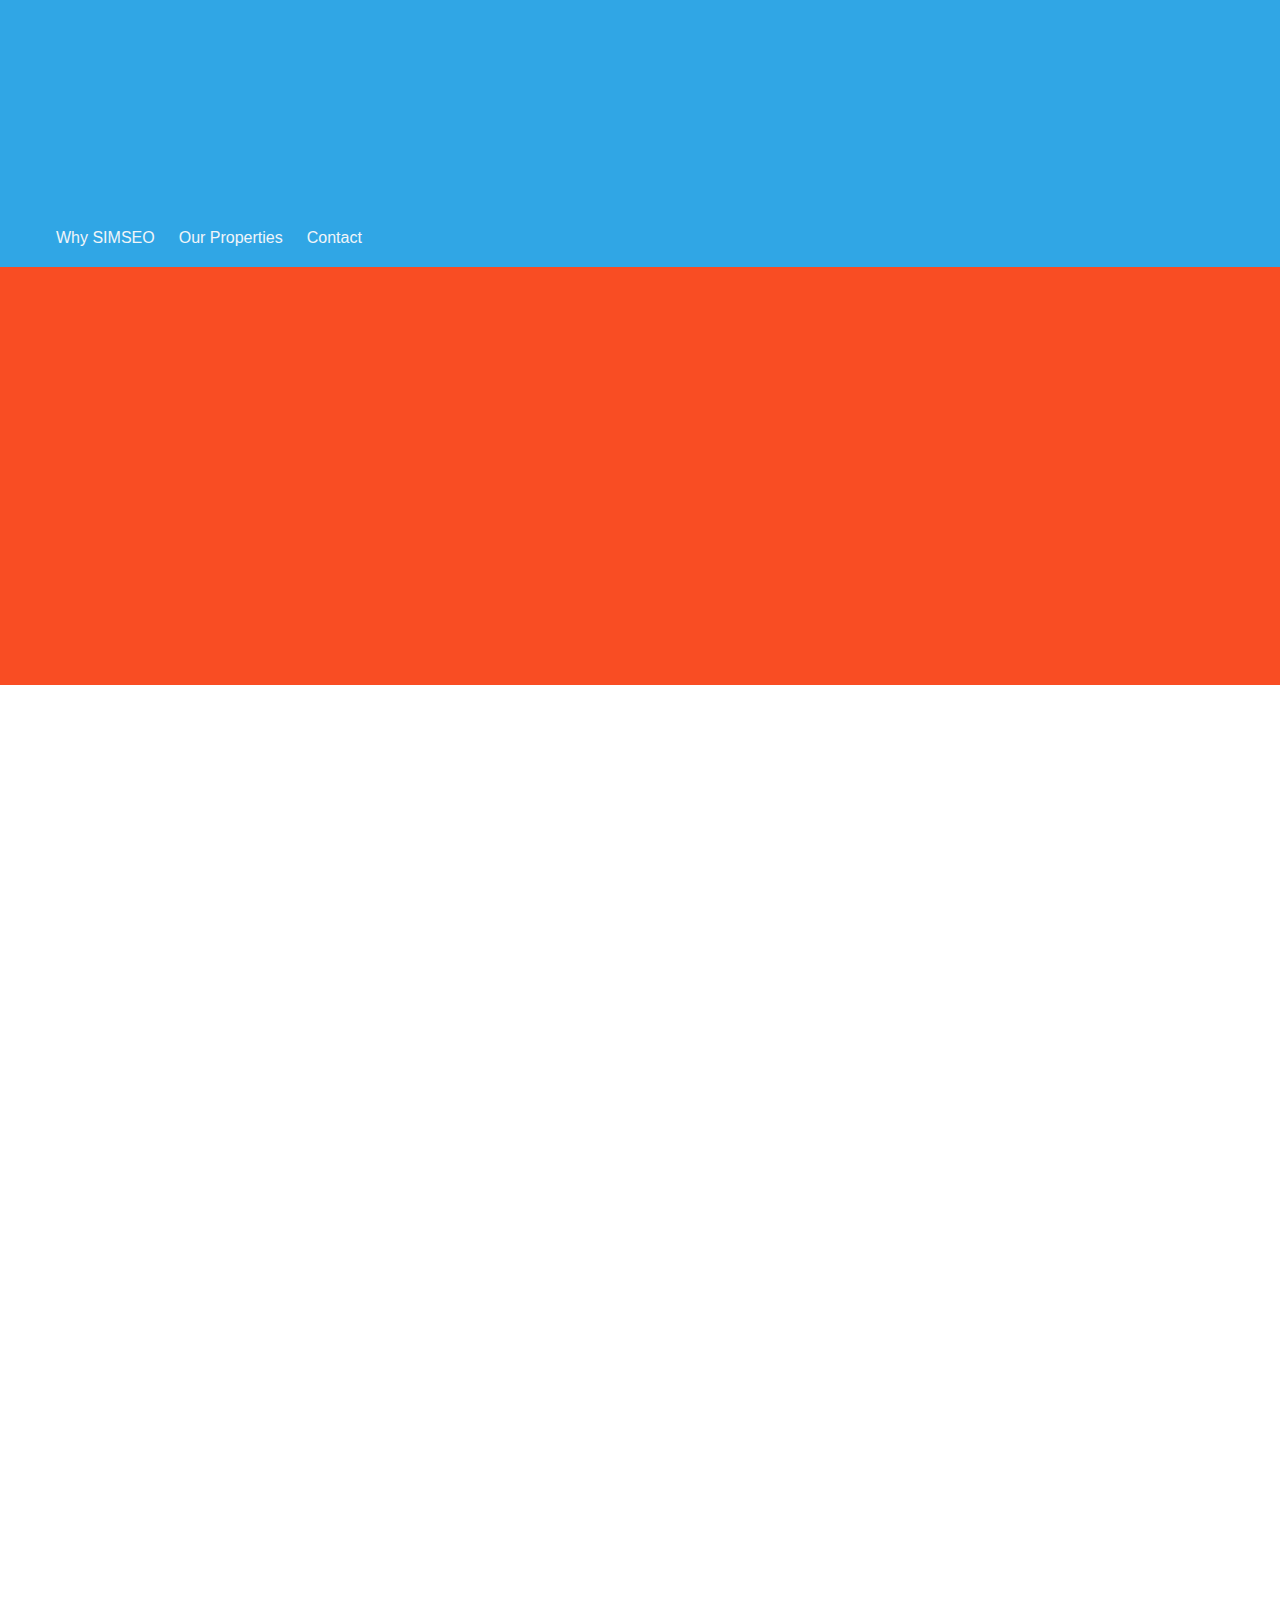
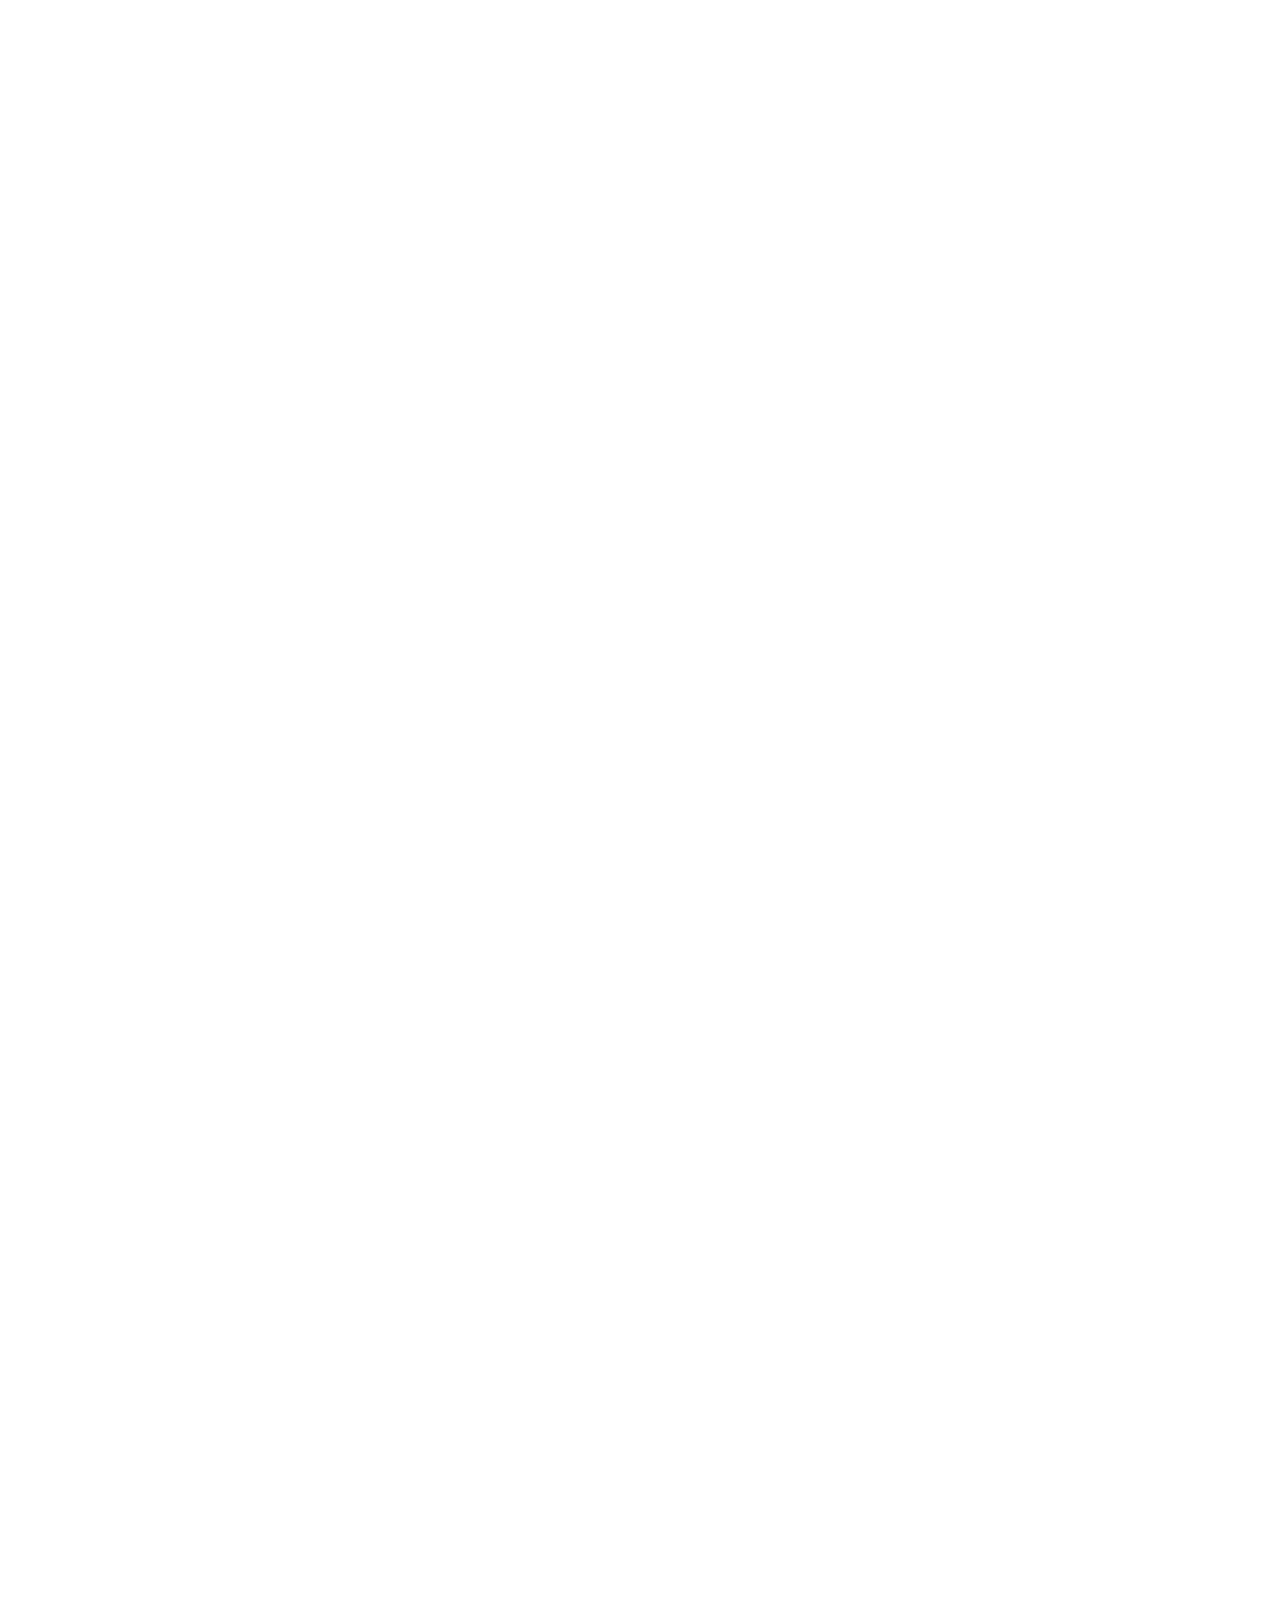
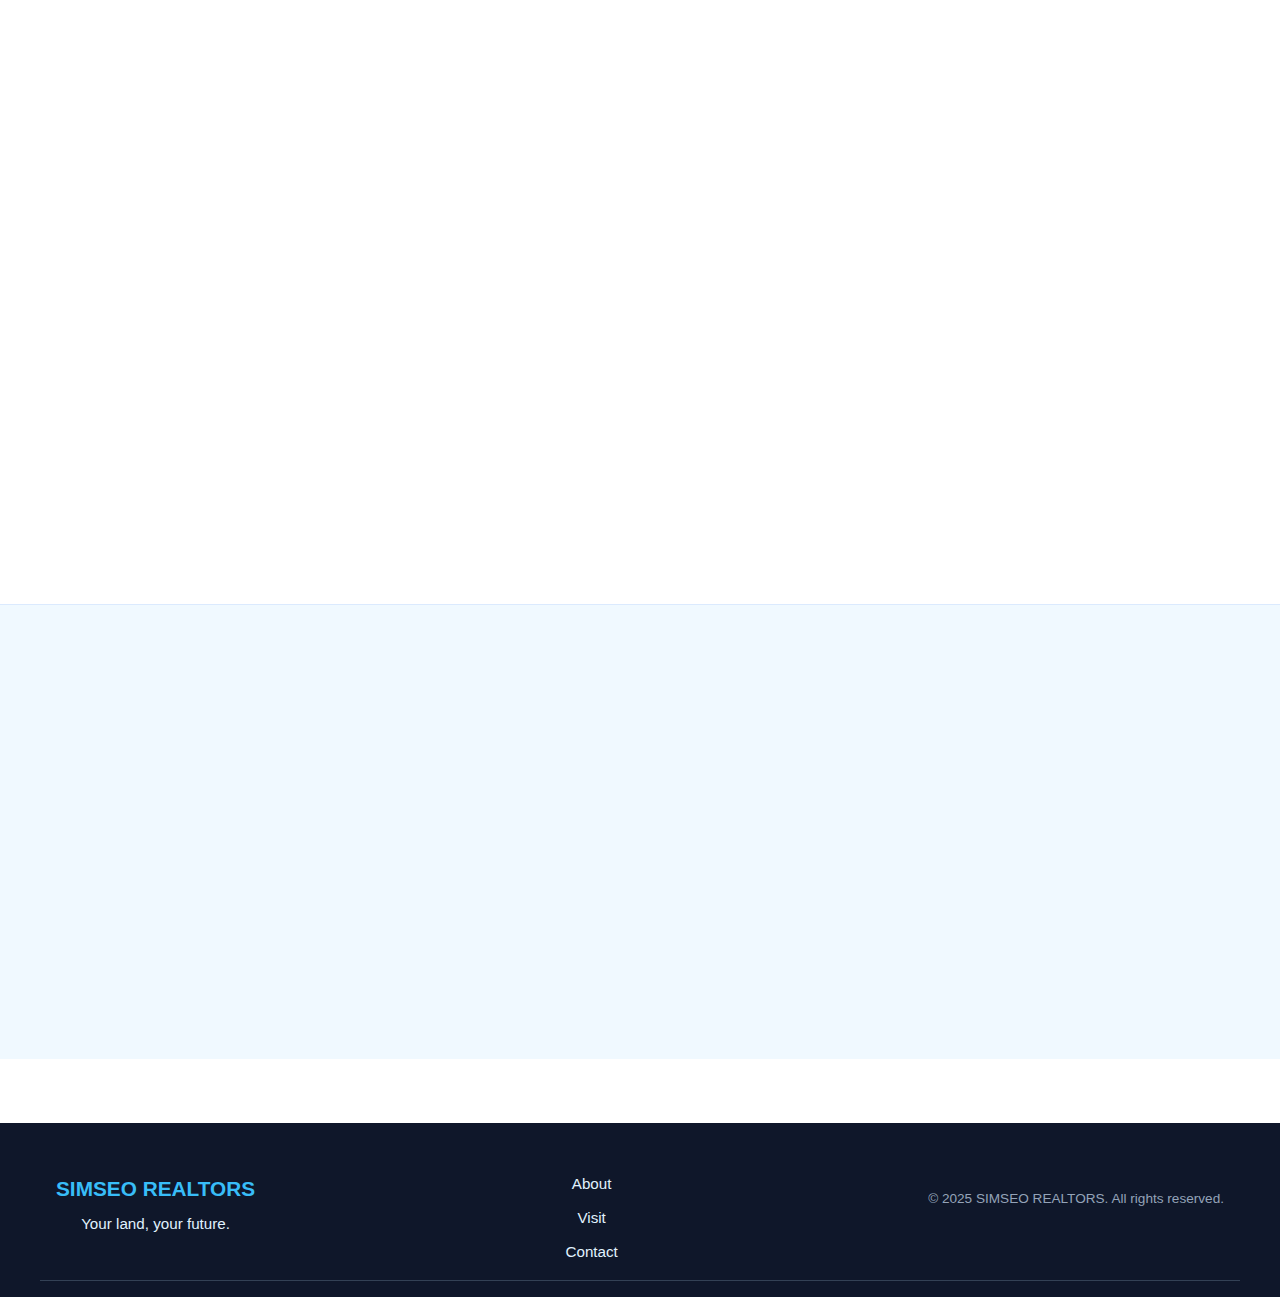
<file: index.html>
<!DOCTYPE html>
<html lang="en">
<head>
  <meta charset="UTF-8" />
  <meta name="viewport" content="width=device-width, initial-scale=1.0"/>
  <title>SIMSEO REALTORS LTD | Your Land, Your Future</title>
  <meta name="description" content="Buy and sell land with confidence. SIMSEO REALTORS LTD offers secure, titled land across Kenya plus real estate management and consultation.">
<meta name="keywords" content="land for sale Kenya, buy land Kilifi, real estate Kenya, titled land, property for sale Kenya, SIMSEO REALTORS">
<meta name="author" content="SIMSEO REALTORS LTD">
<meta name="viewport" content="width=device-width, initial-scale=1.0">
<meta name="description" content="Trusted experts in land sales, land buying, and real estate management across Kenya. Schedule your visit today.">
  <link rel="stylesheet" href="style.css">
</head>


<link rel="icon" href="logo.webp" type="image/x-icon" />

<link rel="stylesheet" href="https://cdnjs.cloudflare.com/ajax/libs/font-awesome/6.4.0/css/all.min.css">

<body>

  <!-- Header -->
  <header>
    <div class="container flex justify-between items-center">
      <!-- <section class="logo-video-section">
        <video class="logo-video" autoplay muted loop playsinline>
          <source src="logo.mp4" type="video/mp4" />
          Your browser does not support the video tag.
        </video>
      </section> -->
      
      <img src="logo2.webp" alt="SIMSEO REALTORS LTD Logo" class="logo fade-in delay-2" />
      <!-- <h1>SIMSEO REALTORS</h1> -->
      <nav>
        <a href="#about">Why SIMSEO</a>
        <a href="#gallery">Our Properties</a>
        <a href="#contact">Contact</a>
      </nav>
    </div>
  </header>

  <!-- Hero Section -->
  <section class="hero">
    <div class="container">
      <h1 class="fade-in">Find the Perfect Land for Your Future</h1>
      <p class="fade-in delay-1">Whether you're planning to build, invest, or settle, SIMSEO REALTORS offers verified land opportunities with flexible terms and unbeatable locations.</p>
      <a href="#contact" class="cta-button fade-in delay-2">Schedule a Free Consultation</a>
      <a href="#visit" class="cta-button fade-in delay-2">Schedule a Land Visit</a>

    </div>
  </section>

  <!-- About Section -->
  <section id="about">
    <div class="container text-center">
      <h2 class="fade-in">Why Choose SIMSEO REALTORS</h2>
      <p class="fade-in delay-1">
        With a commitment to transparency and customer satisfaction, we make land ownership simple and stress-free. 
        All properties are legally verified, clearly documented, and ready for development or investment.
      </p>
    </div>
    <!-- Services Section -->
<div class="services fade-in delay-2">
  <h3>Our Services</h3>
  <ul>
    <li>✔ Verified land sales with flexible payment plans</li>
    <li>✔ We also buy land at competitive rates</li>
    <li>✔ Real estate and land management services</li>
    <li>✔ Construction of perimeter walls</li>
  </ul>
</div>

  </section>
<!-- Manager Message Section -->
<section id="manager" class="bg-soft">
  <div class="container manager-message fade-in">
    <div class="manager-content">
      <div class="manager-photo">
        <!-- Placeholder Image -->
        <img src="Hebar Jefwa.webp" alt="Hebar Jefwa">
      </div>
      <div class="manager-text">
        <h3>A Message from Our Manager</h3>
        <p>
          "At SIMSEO REALTORS, we understand that land ownership is one of the most important decisions you'll ever make.
          Whether you're buying, selling, or looking for management services, we’re committed to making the process smooth,
          secure, and rewarding. Our clients are not just customers — they’re partners in growth."
        </p>
        <p><strong>— Hebar Jefwa, Managing Director</strong></p>
      </div>
    </div>
  </div>
</section>

  <!-- Gallery Section -->
  <section id="gallery" class="bg-soft">
    <div class="container">
      <h2 class="text-center fade-in">Featured Properties</h2>
      <div class="gallery property-gallery">
        <!-- Property Card 1 -->
        <div class="property-card fade-in delay-1" data-location="Kilifi-Basi">
          <div class="property-card fade-in-up delay-1" data-location="Kilifi-Basi">

          <img src="plots/basi.webp" alt="Land in Kilifi-Basi" onclick="openModal(this)" />
          <div class="property-info">
            <h3>Kilifi-Basi</h3>
            <p><strong>Price:</strong> Ksh 600,000</p>
            <p><strong>Size:</strong> 50 by 120</p>
            <p><strong>Title Deed:</strong> Available</p>
            <p><strong>Negotiable:</strong> Yes</p>
          </div>
        </div>
      </div>

        <!-- Property Card 2 -->
        <div class="property-card fade-in delay-1" data-location="Kilifi-Dera Sadam">
          <div class="property-card fade-in-up delay-1" data-location="Kilifi-Dera Sadam">

          <img src="plots/Dera Sadam.webp" alt="Land in Kilifi-Dera Sadam" onclick="openModal(this)" />
          <div class="property-info">
            <h3>Kilifi-Dera Sadam</h3>
            <p><strong>Price:</strong> Ksh 500,000 per 50 by 100</p>
            <p><strong>Size:</strong> 100 by 100</p>
            <p><strong>Title Deed:</strong> Available</p>
            <p><strong>Negotiable:</strong> Yes</p>
          </div>
        </div>
      </div>
      
       <!-- Property Card 3 -->
       <div class="property-card fade-in delay-1" data-location="Kilifi-Kichinjoni">
        <div class="property-card fade-in-up delay-1" data-location="Kilifi-Kichinjoni">

        <img src="plots/Kichinjoni.webp" alt="Land in Kilifi-Kichinjoni" onclick="openModal(this)" />
        <div class="property-info">
          <h3>Kilifi-Kichinjoni</h3>
          <p><strong>Price:</strong> Ksh 1,400,000</p>
          <p><strong>Size:</strong> 50 by 100</p>
          <p><strong>Title Deed:</strong> Available</p>
          <p><strong>Negotiable:</strong> Yes</p>
        </div>
      </div>
    </div>

      <!-- Property Card 4 -->
      <div class="property-card fade-in delay-1" data-location="Kilifi-Kwa Kimanje">
        <div class="property-card fade-in-up delay-1" data-location="Kilifi-Kwa Kimanje">

        <img src="plots/Kwa Kimanje.webp" alt="Land in Kilifi-Kwa Kimanje" onclick="openModal(this)" />
        <div class="property-info">
          <h3>Kilifi-Kwa Kimanje</h3>
          <p><strong>Price:</strong> Ksh 350,000</p>
          <p><strong>Size:</strong> 50 by 100</p>
          <p><strong>Title Deed:</strong> Buy and Process</p>
          <p><strong>Negotiable:</strong> Yes</p>
        </div>
      </div>
    </div>
  
  
      <!-- Property Card 5 -->
      <div class="property-card fade-in delay-1" data-location="Kilifi-Bofa">
        <div class="property-card fade-in-up delay-1" data-location="Kilifi-Bofa">

        <img src="plots/bofa house.webp" alt="Land in Kilifi-Bofa" onclick="openModal(this)" />
        <div class="property-info">
          <h3>Kilifi-Coast ,Bofa</h3>
          <p><strong>Price:</strong> Ksh 35,000,000</p>
          <p><strong>Size:</strong> 1 acre</p>
          <p><strong>Title Deed:</strong> Available</p>
          <p><strong>Negotiable:</strong> Yes</p>
        </div>
      </div>
    </div>
        <!-- More property-cards as needed -->
      </div>
    </div>
  </section>
  
  
  <!-- Visit Booking Modal -->
<div id="visitModal" class="modal">
  <div class="modal-content">
    <span class="close-btn" onclick="closeModal()">&times;</span>
    <h2>Schedule a Visit</h2>
    <form action="https://formspree.io/f/yourFormID" method="POST">
      <input type="text" name="name" placeholder="Your Name" required />
      <input type="email" name="email" placeholder="Your Email" required />
      <input type="tel" name="phone" placeholder="Phone Number" required />
      <input type="text" name="location" id="locationInput" placeholder="Property Location" readonly />
      <input type="date" name="preferred_date" required />
      <button type="submit">Submit Request</button>
    </form>
  </div>
</div>


  <div class="more-properties text-center fade-in delay-3">
    <a href="gallery.html" class="cta-button alt">Explore More Properties</a>
  </div>
  

<!-- Schedule Visit Section -->
<section id="visit">
  <div class="container text-center fade-in">
    <h3>Book a Site Visit</h3>
    <p>We’re happy to take you on a guided tour of any property you’re interested in. Let us know when it works for you.</p>

    <form class="visit-form" action="https://formspree.io/f/yourFormID" method="POST">
      <input type="text" name="name" placeholder="Your Name" required />
      <input type="email" name="email" placeholder="Your Email" required />
      <input type="tel" name="phone" placeholder="Phone Number (WhatsApp preferred)" required />
      <input type="text" name="location" placeholder="Property Location of Interest" required />
      <input type="date" name="date" required />
      <button type="submit">Submit Request</button>
    </form>
    
  </div>
  <p class="fade-in delay-2 advice">
    ✨ <strong>Note:</strong> Site visits are scheduled based on availability, and a SIMSEO REALTORS agent will always be present to guide you through the property.
  </p>
  
</section>

<!-- Contact Section -->
<section id="contact" class="contact-section bg-soft">
  <div class="container fade-in">
    <h3 class="text-center">Let’s Connect</h3>
    <p class="text-center fade-in delay-1">
      Have a question, need a consultation, or want to schedule a visit? Our team is always ready to assist.
    </p>

    <div class="contact-grid fade-in delay-2">
      <div class="contact-item">
        <i class="fas fa-phone-alt"></i>
        <p><strong>Phone:</strong><br>0762627319</p>
      </div>
      <div class="contact-item">
        <i class="fab fa-whatsapp"></i>
        <p><strong>WhatsApp:</strong><br>
          <a href="https://wa.me/+254790285844" target="_blank">0790285844</a>
        </p>
      </div>
      <div class="contact-item">
        <i class="fas fa-envelope"></i>
        <p><strong>Email:</strong><br>Simseorealtors1@gmail.com</p>
      </div>
      <!-- <div class="contact-item">
        <i class="fas fa-globe-africa"></i>
        <p><strong>Socials:</strong><br>
          [Facebook] [Instagram] [YouTube]
        </p>
      </div> -->
    </div>

    <p class="advice fade-in delay-3">
      🔒 <strong>Note:</strong> For your safety, please do not share title deed or personal document details through chat.
      We will guide you through secure channels if necessary.
    </p>
  </div>
</section>


 <!-- Footer -->
<footer class="site-footer">
  <div class="container footer-content">
    <div class="footer-brand">
      <h4>SIMSEO REALTORS</h4>
      <p>Your land, your future.</p>
    </div>

    <div class="footer-links">
      <!-- <a href="#hero">Home</a> -->
      <a href="index.html">About</a>
      <a href="#visit">Visit</a>
      <a href="#contact">Contact</a>
    </div>

    <!-- <div class="footer-socials">
      <a href="#" target="_blank"><i class="fab fa-facebook-f"></i></a>
      <a href="#" target="_blank"><i class="fab fa-instagram"></i></a>
      <a href="#" target="_blank"><i class="fab fa-youtube"></i></a>
    </div>
  </div> -->

  <div class="footer-bottom">
    <p>&copy; 2025 SIMSEO REALTORS. All rights reserved.</p>
  </div>
</footer>

<script>
  function openModal(img) {
    const card = img.closest('.property-card');
    const location = card.getAttribute('data-location');
    document.getElementById('locationInput').value = location;
    document.getElementById('visitModal').style.display = 'flex';
  }

  function closeModal() {
    document.getElementById('visitModal').style.display = 'none';
  }

  window.onclick = function (e) {
    if (e.target === document.getElementById('visitModal')) {
      closeModal();
    }
  };
</script>

<script>
  // Fade-in on scroll
  const fadeElements = document.querySelectorAll('.fade-in-up');

  const observer = new IntersectionObserver(entries => {
    entries.forEach(entry => {
      if (entry.isIntersecting) {
        entry.target.classList.add('visible');
        observer.unobserve(entry.target);
      }
    });
  }, { threshold: 0.1 });

  fadeElements.forEach(el => observer.observe(el));
</script>

<script type="application/ld+json">
  {
    "@context": "https://schema.org",
    "@type": "RealEstateAgent",
    "name": "SIMSEO REALTORS LTD",
    "url": "https://simseorealtors.com",
    "logo": "https://simseorealtors.com/assets/logo2.png",
    "address": {
      "@type": "P.O.Box 1177-80100",
      "addressCountry": "KE"
    },
    "contactPoint": {
      "@type": "ContactPoint",
      "telephone": "+254790285844",
      "contactType": "Customer Service"
    }
  }
  </script>
  

</body>
</html>
</file>
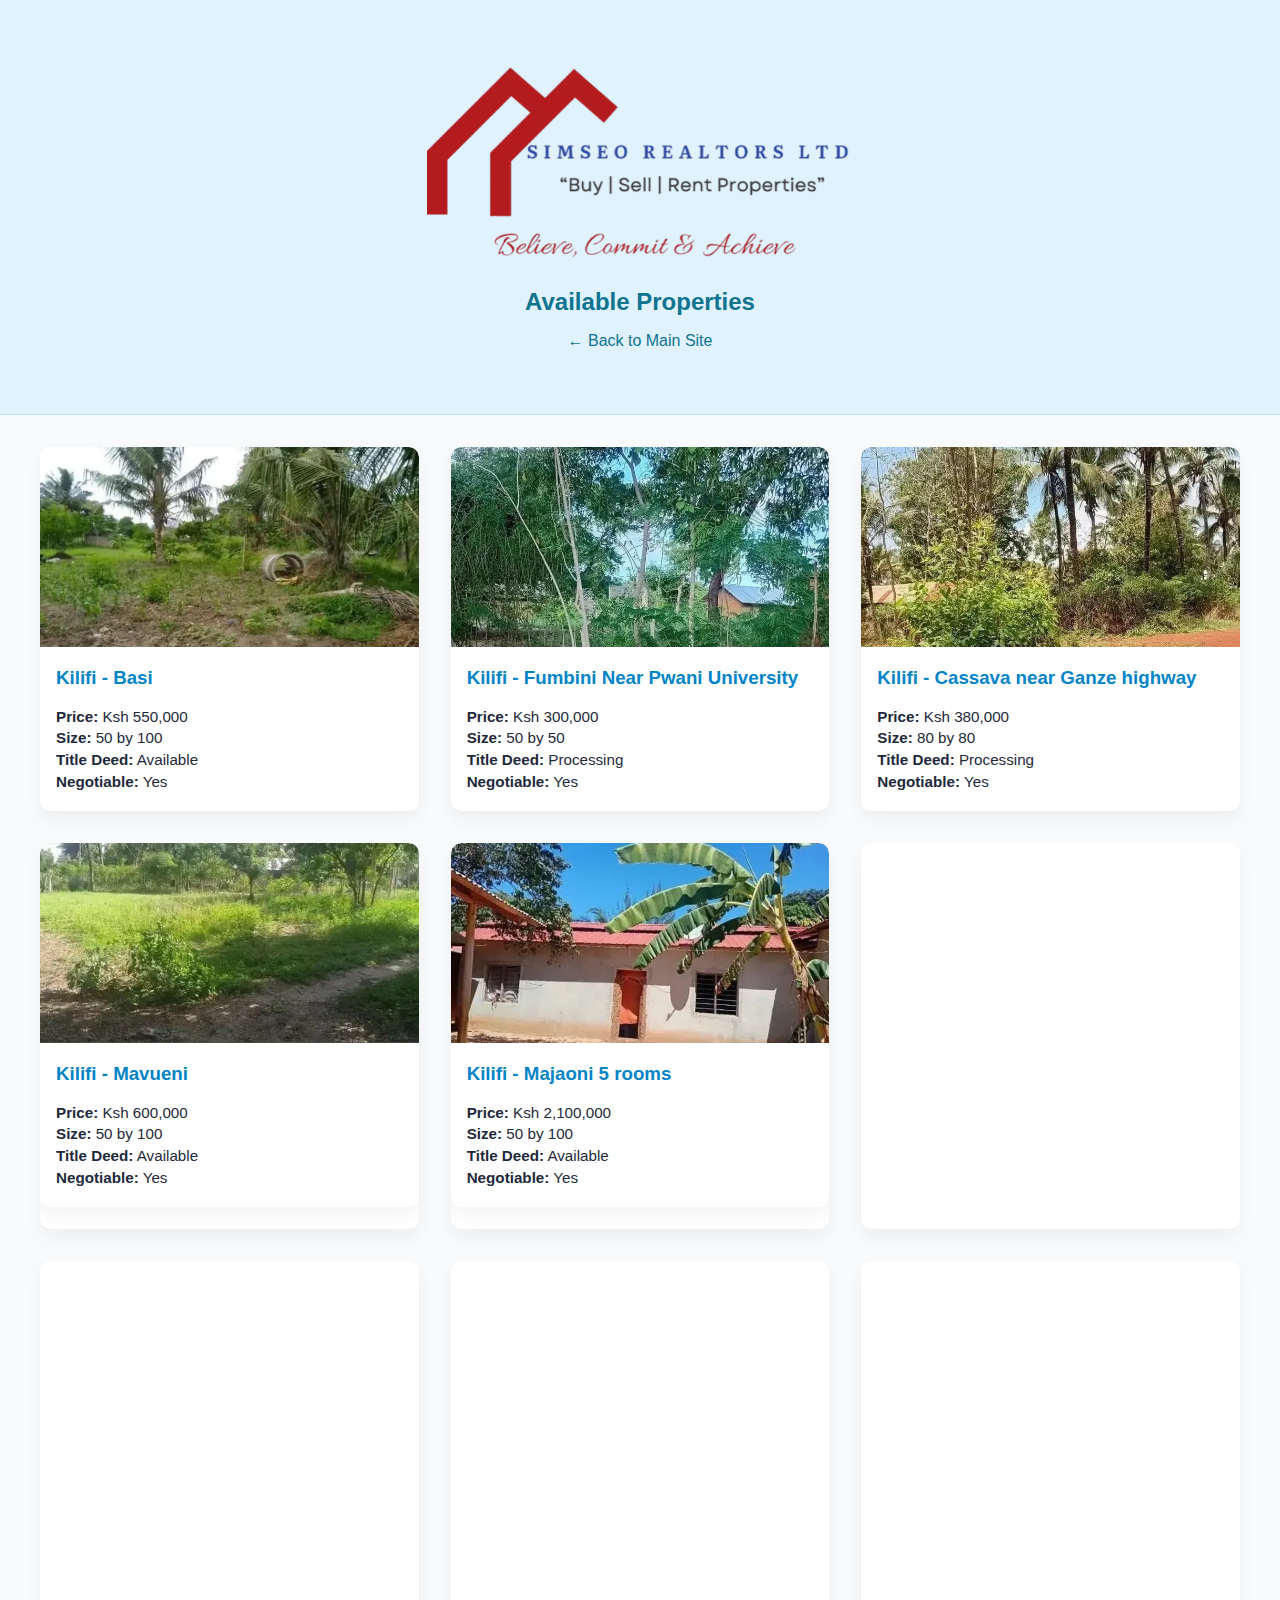
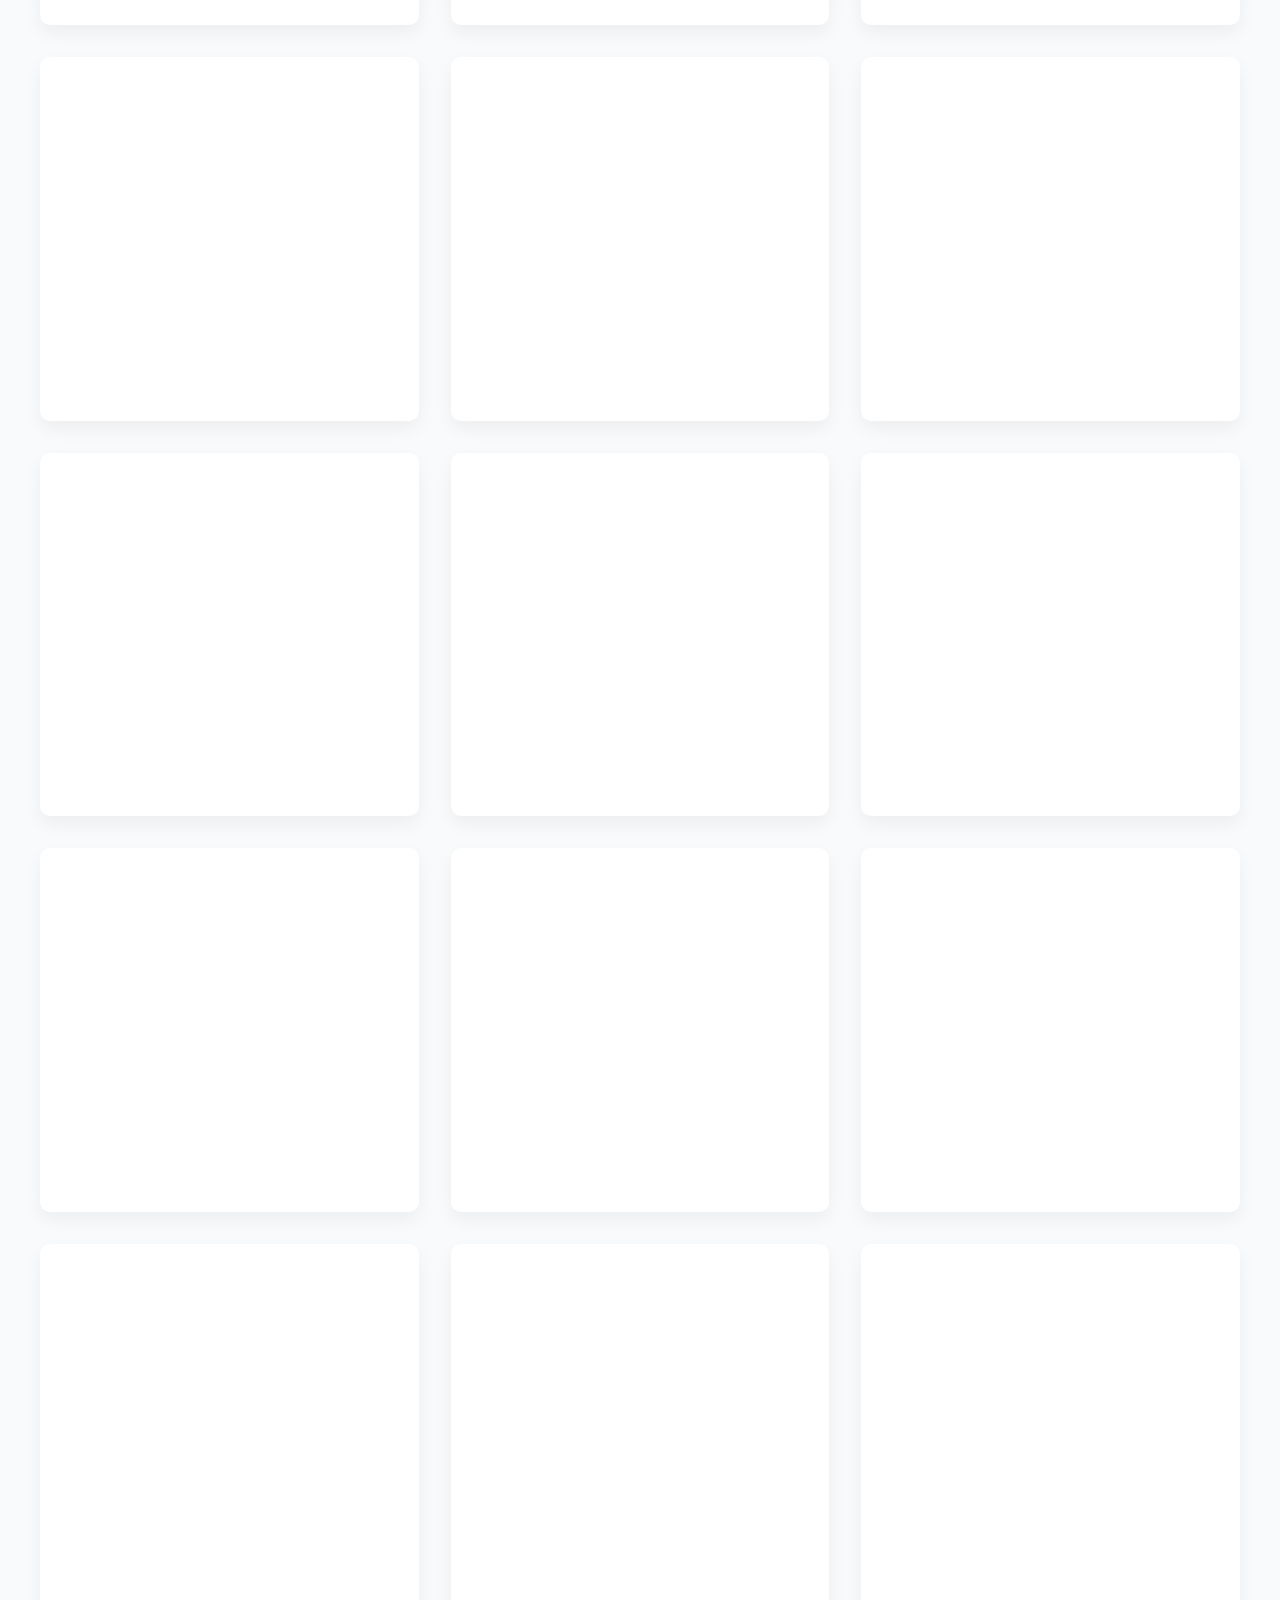
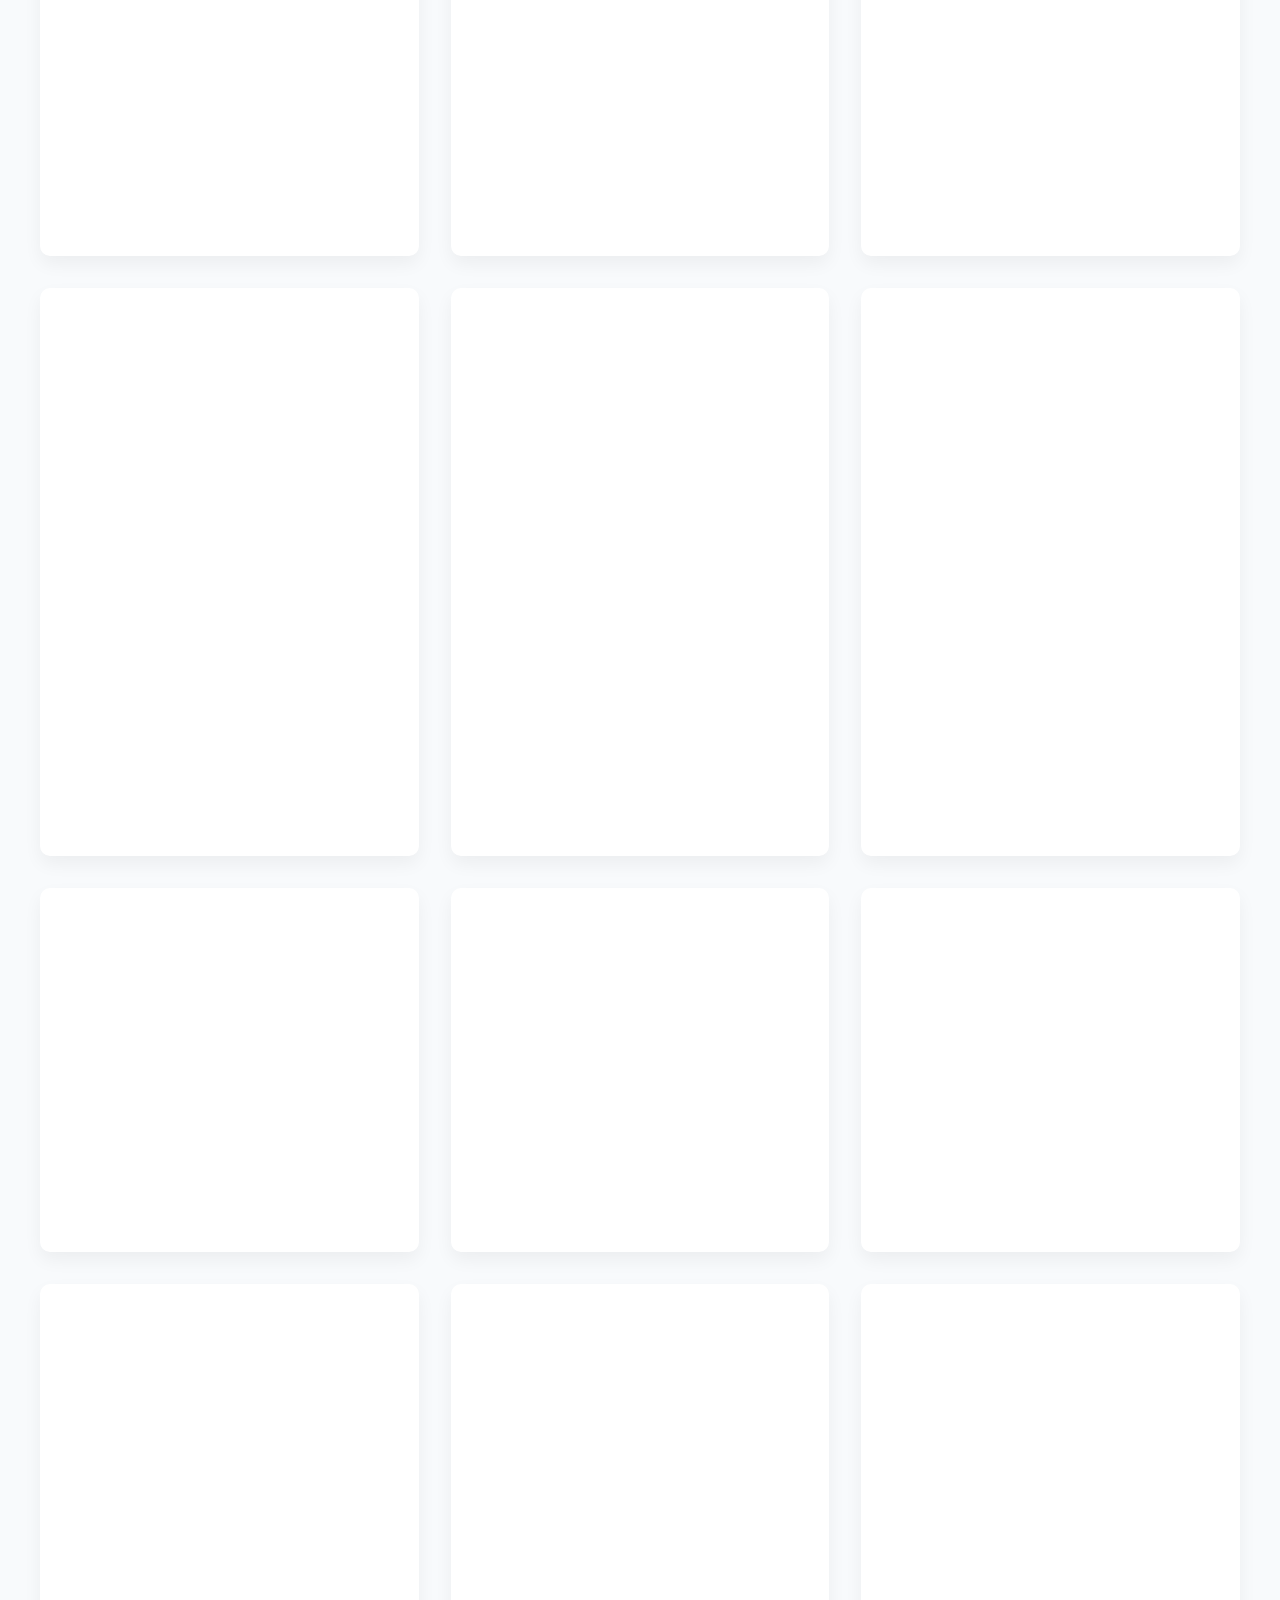
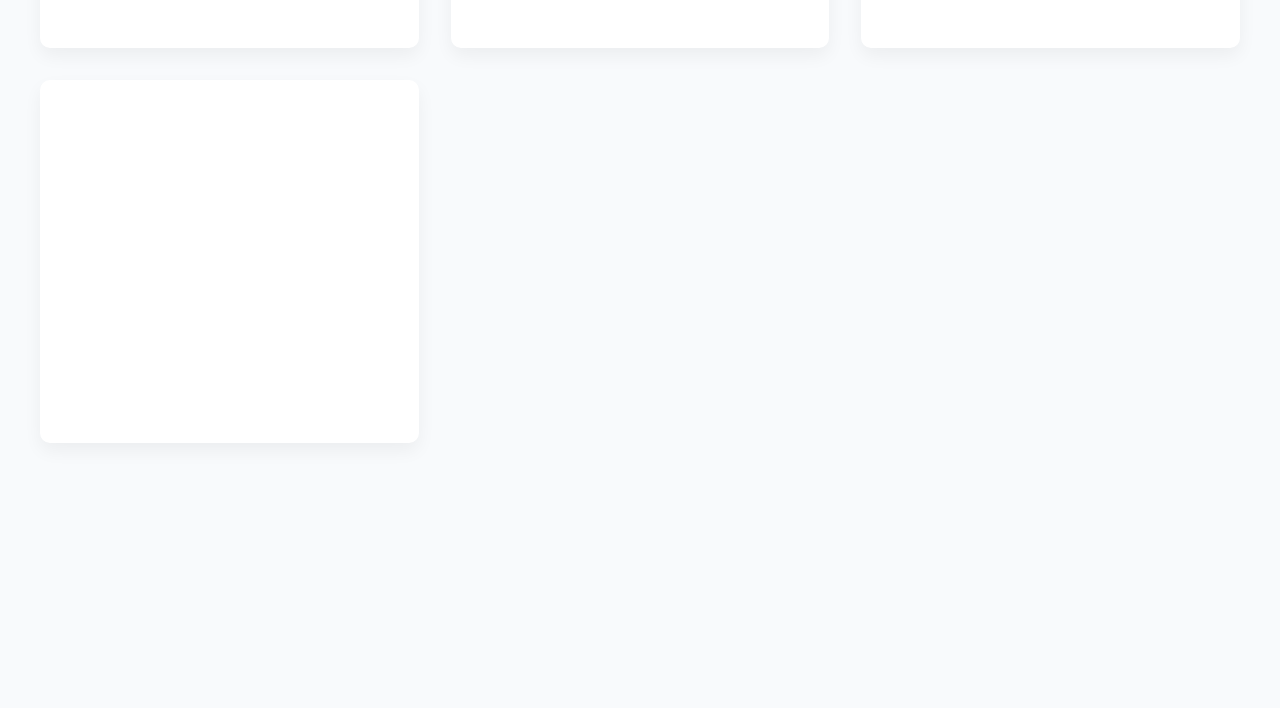
<file: gallery.html>
<!DOCTYPE html>
<html lang="en">
<head>
  <meta charset="UTF-8" />
  <meta name="viewport" content="width=device-width, initial-scale=1.0" />
  <title>SIMSEO REALTORS LTD | All Properties</title>
  <meta name="description" content="Buy and sell land with confidence. SIMSEO REALTORS LTD offers secure, titled land across Kenya plus real estate management and consultation.">
<meta name="keywords" content="land for sale Kenya, buy land Kilifi, real estate Kenya, titled land, property for sale Kenya, SIMSEO REALTORS">
<meta name="author" content="SIMSEO REALTORS LTD">
<meta name="viewport" content="width=device-width, initial-scale=1.0">
  <meta name="description" content="Trusted experts in land sales, land buying, and real estate management across Kenya. Schedule your visit today.">
  <link rel="stylesheet" href="gallery.css" />
  <link rel="stylesheet" href="https://cdnjs.cloudflare.com/ajax/libs/font-awesome/6.4.0/css/all.min.css" />
</head>

<link rel="icon" href="logo.webp" type="image/x-icon" />

<link rel="stylesheet" href="https://cdnjs.cloudflare.com/ajax/libs/font-awesome/6.4.0/css/all.min.css">

<body>

  <header>
    <div class="container">
      <img src="logo1.webp" alt="SIMSEO REALTORS LTD Logo" class="logo fade-in-up" />
      <h2>Available Properties</h2>
      <a href="index.html" class="back-home">← Back to Main Site</a>
    </div>
  </header>

  <section class="property-gallery container">
    <!-- Property Card Example -->

      <div class="property-card" data-location="Kilifi - Basi">
      <div class="property-card fade-in-up delay-1" data-location="Kilifi - Basi">
        <img src="plots/Basi Kilifi (1).webp" alt="Land in Kilifi - Basi" onclick="openModal(this)" />
        <div class="property-info">
          <h3>Kilifi - Basi</h3>
          <p><strong>Price:</strong> Ksh 550,000</p>
          <p><strong>Size:</strong> 50 by 100</p>
          <p><strong>Title Deed:</strong> Available</p>
          <p><strong>Negotiable:</strong> Yes</p>
        </div>
      </div>
    </div>

               <div class="property-card" data-location="Kilifi - Fumbini">
      <div class="property-card fade-in-up delay-1" data-location="Kilifi - Fumbini">
        <img src="plots/Fumbini near pwani (1).webp" alt="Land in Kilifi - Fumbini" onclick="openModal(this)" />
        <div class="property-info">
          <h3>Kilifi - Fumbini Near Pwani University</h3>
          <p><strong>Price:</strong> Ksh 300,000</p>
          <p><strong>Size:</strong> 50 by 50</p>
          <p><strong>Title Deed:</strong> Processing</p>
          <p><strong>Negotiable:</strong> Yes</p>
        </div>
      </div>
    </div>

               <div class="property-card" data-location="Kilifi - Cassava">
      <div class="property-card fade-in-up delay-1" data-location="Kilifi - Cassava">
        <img src="plots/cassava, kilifi ganze highway (1).webp" alt="Land in Kilifi - Cassava" onclick="openModal(this)" />
        <div class="property-info">
          <h3>Kilifi - Cassava near Ganze highway</h3>
          <p><strong>Price:</strong> Ksh 380,000</p>
          <p><strong>Size:</strong> 80 by 80</p>
          <p><strong>Title Deed:</strong> Processing</p>
          <p><strong>Negotiable:</strong> Yes</p>
        </div>
      </div>
    </div>

               <div class="property-card" data-location="Kilifi - Mavueni">
      <div class="property-card fade-in-up delay-1" data-location="Kilifi - Mavueni">
        <img src="plots/Mavueni kilifi (1).webp" alt="Land in Kilifi - Mavueni" onclick="openModal(this)" />
        <div class="property-info">
          <h3>Kilifi - Mavueni</h3>
          <p><strong>Price:</strong> Ksh 600,000</p>
          <p><strong>Size:</strong> 50 by 100</p>
          <p><strong>Title Deed:</strong> Available</p>
          <p><strong>Negotiable:</strong> Yes</p>
        </div>
      </div>
    </div>

               <div class="property-card" data-location="Kilifi - Majaoni">
      <div class="property-card fade-in-up delay-1" data-location="Kilifi - Majaoni">
        <img src="plots/Majaoni Kilfi house (1).webp" alt="Land in Kilifi - Majaoni" onclick="openModal(this)" />
        <div class="property-info">
          <h3>Kilifi - Majaoni 5 rooms</h3>
          <p><strong>Price:</strong> Ksh 2,100,000</p>
          <p><strong>Size:</strong> 50 by 100</p>
          <p><strong>Title Deed:</strong> Available</p>
          <p><strong>Negotiable:</strong> Yes</p>
        </div>
      </div>
    </div>

               <div class="property-card" data-location="Nairobi - Joska">
      <div class="property-card fade-in-up delay-1" data-location="Nairobi - Joska">
        <img src="plots/Joska Nairobi gazebo (2).webp" alt="Land in Nairobi - Joska" onclick="openModal(this)" />
        <div class="property-info">
          <h3>Nairobi - Joska Worker's unit gazebo with ample parking</h3>
          <p><strong>Price:</strong> Ksh 10,200,000</p>
          <p><strong>Size:</strong> 5 bedroom</p>
          <p><strong>Title Deed:</strong> Available</p>
          <p><strong>Negotiable:</strong> Yes</p>
        </div>
      </div>
    </div>

               <div class="property-card" data-location="Kilifi - Mikingirini">
      <div class="property-card fade-in-up delay-1" data-location="Kilifi - Mikingirini">
        <img src="plots/Mikingirini Kilifi (1).webp" alt="Land in Kilifi - Mikingirini" onclick="openModal(this)" />
        <div class="property-info">
          <h3>Kilifi - Mikingirini</h3>
          <p><strong>Price:</strong> Ksh 4,200,000</p>
          <p><strong>Size:</strong> 1 acre</p>
          <p><strong>Title Deed:</strong> Available</p>
          <p><strong>Negotiable:</strong> Yes</p>
        </div>
      </div>
    </div>

               <div class="property-card" data-location="Kilifi - Basi">
      <div class="property-card fade-in-up delay-1" data-location="Kilifi - Basi">
        <img src="plots/basi kilifi 1 (1).webp" alt="Land in Kilifi - Basi" onclick="openModal(this)" />
        <div class="property-info">
          <h3>Kilifi - Basi</h3>
          <p><strong>Price:</strong> Ksh 680,000</p>
          <p><strong>Size:</strong> 50 by 100</p>
          <p><strong>Title Deed:</strong> Processing</p>
          <p><strong>Negotiable:</strong> Yes</p>
        </div>
      </div>
    </div>

            <div class="property-card" data-location="Kilifi - Dera">
      <div class="property-card fade-in-up delay-1" data-location="Kilifi - Dera">
        <img src="plots/Dera kilifi ganze highway (1).webp" alt="Land in Kilifi - Dera" onclick="openModal(this)" />
        <div class="property-info">
          <h3>Kilifi - Dera Near Ganze Highway</h3>
          <p><strong>Price:</strong> Ksh 600,000</p>
          <p><strong>Size:</strong> 50 by 100</p>
          <p><strong>Title Deed:</strong> Available</p>
          <p><strong>Negotiable:</strong> Yes</p>
        </div>
      </div>
    </div>

            <div class="property-card" data-location="Nairobi - Joska">
      <div class="property-card fade-in-up delay-1" data-location="Nairobi - Joska">
        <img src="plots/Joska Nairobi (1).webp" alt="Land in Nairobi - Joska" onclick="openModal(this)" />
        <div class="property-info">
          <h3>Nairobi - Joska</h3>
          <p><strong>Price:</strong> Ksh 6,000,000</p>
          <p><strong>Size:</strong> 3 bedroom</p>
          <p><strong>Title Deed:</strong> Available</p>
          <p><strong>Negotiable:</strong> Yes</p>
        </div>
      </div>
    </div>

            <div class="property-card" data-location="Kilifi - Kijipwa">
      <div class="property-card fade-in-up delay-1" data-location="Kilifi - Kijipwa">
        <img src="plots/Kijipwa, Kilifi (1).webp" alt="Land in Kilifi - Kijipwa" onclick="openModal(this)" />
        <div class="property-info">
          <h3>Kilifi - Kijipwa second row beach</h3>
          <p><strong>Price:</strong> Ksh 7,200,000</p>
          <p><strong>Size:</strong> 3/4 acre</p>
          <p><strong>Title Deed:</strong> Available</p>
          <p><strong>Negotiable:</strong> Yes</p>
        </div>
      </div>
    </div>

            <div class="property-card" data-location="Kilifi - Kichinjioni">
      <div class="property-card fade-in-up delay-1" data-location="Kilifi - Kichinjioni">
        <img src="plots/Kichinjiioni kilifi near MP's house (1).webp" alt="Land in Kilifi - Kichinjioni" onclick="openModal(this)" />
        <div class="property-info">
          <h3>Kilifi - Kichinjioni near MP's house</h3>
          <p><strong>Price:</strong> Ksh 1,300,00</p>
          <p><strong>Size:</strong> 50 by 100</p>
          <p><strong>Title Deed:</strong> Available</p>
          <p><strong>Negotiable:</strong> Yes</p>
        </div>
      </div>
    </div>

           <div class="property-card" data-location="Kilifi - Mikingirini">
      <div class="property-card fade-in-up delay-1" data-location="Kilifi - Mikingirini">
        <img src="plots/mikingirini.webp" alt="Land in Kilifi - Mikingirini" onclick="openModal(this)" />
        <div class="property-info">
          <h3>Kilifi - Mikingirini</h3>
          <p><strong>Price:</strong> Ksh 550,000</p>
          <p><strong>Size:</strong> 50 by 100</p>
          <p><strong>Title Deed:</strong> Available</p>
          <p><strong>Negotiable:</strong> Yes</p>
        </div>
      </div>
    </div>

          <div class="property-card" data-location="Kilifi - Mudzongoloni">
      <div class="property-card fade-in-up delay-1" data-location="Kilifi - Mudzongoloni">
        <img src="plots/mudzongoloni.webp" alt="Land in Kilifi - Mudzongoloni" onclick="openModal(this)" />
        <div class="property-info">
          <h3>Kilifi - Mudzongoloni near Kakanjuni</h3>
          <p><strong>Price:</strong> Ksh 850,000</p>
          <p><strong>Size:</strong> 1/2 acre</p>
          <p><strong>Title Deed:</strong> Available</p>
          <p><strong>Negotiable:</strong> Yes</p>
        </div>
      </div>
    </div>

          <div class="property-card" data-location="Kilifi - Sokoke">
      <div class="property-card fade-in-up delay-1" data-location="Kilifi - Sokoke">
        <img src="plots/sokoke.webp" alt="Land in Kilifi - Sokoke" onclick="openModal(this)" />
        <div class="property-info">
          <h3>Kilifi - Sokoke</h3>
          <p><strong>Price:</strong> Ksh 1,850,000</p>
          <p><strong>Size:</strong> 1.5 acres</p>
          <p><strong>Title Deed:</strong> Available</p>
          <p><strong>Negotiable:</strong> Yes</p>
        </div>
      </div>
    </div>

          <div class="property-card" data-location="Kilifi - Bofa-Mtondia">
      <div class="property-card fade-in-up delay-1" data-location="Kilifi - Bofa-Mtondia">
        <img src="plots/bofa.webp" alt="Land in Kilifi - Bofa-Mtondia" onclick="openModal(this)" />
        <div class="property-info">
          <h3>Kilifi - Bofa-Mtondia,3rd row</h3>
          <p><strong>Price:</strong> Ksh 3,200,000</p>
          <p><strong>Size:</strong> 100 by 100</p>
          <p><strong>Title Deed:</strong> Available</p>
          <p><strong>Negotiable:</strong> Yes</p>
        </div>
      </div>
    </div>

          <div class="property-card" data-location="Kilifi - Mikingirini">
      <div class="property-card fade-in-up delay-1" data-location="Kilifi - Mikingirini">
        <img src="plots/mikingirini1.webp" alt="Land in Kilifi - Mikingirini" onclick="openModal(this)" />
        <div class="property-info">
          <h3>Kilifi - Mikingirini</h3>
          <p><strong>Price:</strong> Ksh 1,100,000</p>
          <p><strong>Size:</strong> 100 by 100</p>
          <p><strong>Title Deed:</strong> Available</p>
          <p><strong>Negotiable:</strong> Yes</p>
        </div>
      </div>
    </div>

   


        <div class="property-card" data-location="Kilifi - Matsangoni">
      <div class="property-card fade-in-up delay-1" data-location="Kilifi - Matsangoni">
        <img src="plots/matsangoni.webp" alt="Land in Kilifi - Matsangoni" onclick="openModal(this)" />
        <div class="property-info">
          <h3>Kilifi - Matsangoni</h3>
          <p><strong>Price:</strong> Ksh 600,000 per acre</p>
          <p><strong>Size:</strong> 2 acres</p>
          <p><strong>Title Deed:</strong> Available</p>
          <p><strong>Negotiable:</strong> Yes</p>
        </div>
      </div>
    </div>

         <div class="property-card" data-location="Kilifi - Bofa">
      <div class="property-card fade-in-up delay-1" data-location="Kilifi - Bofa">
        <img src="plots/bofa1.webp" alt="Land in Kilifi - Bofa" onclick="openModal(this)" />
        <div class="property-info">
          <h3>Kilifi - Bofa,3rd row</h3>
          <p><strong>Price:</strong> Ksh 950,000</p>
          <p><strong>Size:</strong> 50 by 100</p>
          <p><strong>Title Deed:</strong> Available</p>
          <p><strong>Negotiable:</strong> Yes</p>
        </div>
      </div>
    </div>

     <div class="property-card" data-location="Kilifi - Tezo">
      <div class="property-card fade-in-up delay-1" data-location="Kilifi - Tezo">
        <img src="plots/tezo1.webp" alt="Land in Kilifi - Tezo" onclick="openModal(this)" />
        <img src="plots/tezo2.webp" alt="Land in Kilifi - Tezo" onclick="openModal(this)" />
        <div class="property-info">
          <h3>Kilifi - Tezo</h3>
         <p><strong>Price plot A:</strong> Ksh 950,000</p>
          <p><strong>Size:</strong> 100 by 100</p>
          <p><strong>Price plot B:</strong> Ksh 550,000</p>
          <p><strong>Size:</strong> 50 by 100</p>
          <p><strong>Title Deed:</strong> Available</p>
          <p><strong>Negotiable:</strong> Yes</p>
        </div>
      </div>
    </div>

    <div class="property-card" data-location="Kilifi - Fumbini creek">
      <div class="property-card fade-in-up delay-1" data-location="Kilifi - Fumbini creek">
        <img src="plots/Fumbini Kilifi creek.webp" alt="Land in Kilifi - Fumbini creek" onclick="openModal(this)" />
        <div class="property-info">
          <h3>Kilifi - Fumbini creek </h3>
          <p><strong>Price plot A:</strong> Ksh 6,000,000</p>
          <p><strong>Size:</strong> 2.5 acres - 3rd row</p>
          <p><strong>Price plot B:</strong> Ksh 4,500,000</p>
          <p><strong>Size:</strong> 2.7 acres - 2nd row</p>
          <p><strong>Title Deed:</strong> Available</p>
          <p><strong>Negotiable:</strong> Yes</p>
        </div>
      </div>
    </div>

       <div class="property-card" data-location="Kilifi - Chumani">
      <div class="property-card fade-in-up delay-1" data-location="Kilifi - Chumani">
        <img src="plots/chumani beach.webp" alt="Land in Kilifi - Chumani" onclick="openModal(this)" />
        <img src="plots/chumani1 beach.webp" alt="Land in Kilifi - Chumani" onclick="openModal(this)" />

        <div class="property-info">
         <h3>Kilifi-Chumani beach,1st row</h3>
            <p><strong>Price:</strong> Ksh 20,000,000 per acre</p>
            <p><strong>Size:</strong> 10 acres</p>
            <p><strong>Title Deed:</strong> Available</p>
            <p><strong>Negotiable:</strong> Yes</p>
        </div>
      </div>
    </div>

    <div class="property-card" data-location="Kilifi - Sokoke">
      <div class="property-card fade-in-up delay-1" data-location="Kilifi - Sokoke">
        <img src="plots/Sokoke Kilifi.webp" alt="Land in Kilifi - Sokoke" onclick="openModal(this)" />
        <div class="property-info">
          <h3>Kilifi - Sokoke</h3>
          <p><strong>Price:</strong> Ksh 400,000</p>
          <p><strong>Size:</strong> 50 by 100</p>
          <p><strong>Title Deed:</strong> Available</p>
          <p><strong>Negotiable:</strong> Yes</p>
        </div>
      </div>
    </div>


    <div class="property-card" data-location="Kilifi - Matanomane">
      <div class="property-card fade-in-up delay-1" data-location="Kilifi - Matanomane">
        <img src="plots/Matanomane.jpg" alt="Land in Kilifi - Matanomane" onclick="openModal(this)" />
        <div class="property-info">
          <h3>Kilifi - Matanomane</h3>
          <p><strong>Price:</strong> Ksh 200,000</p>
          <p><strong>Size:</strong> 50 by 100</p>
          <p><strong>Title Deed:</strong> Allotment letter</p>
          <p><strong>Negotiable:</strong> Yes</p>
        </div>
      </div>
    </div>

    <div class="property-card" data-location="Kilifi - Mnarani">
      <div class="property-card fade-in-up delay-1" data-location="Kilifi - Mnarani">
        <img src="plots/Mnarani.webp" alt="Land in Kilifi - Mnarani" onclick="openModal(this)" />
        <div class="property-info">
          <h3>Kilifi - Mnarani</h3>
          <p><strong>Price:</strong> Ksh 1,300,000</p>
          <p><strong>Size:</strong> 50 by 100</p>
          <p><strong>Title Deed:</strong> Available</p>
          <p><strong>Negotiable:</strong> Yes</p>
        </div>
      </div>
    </div>
      <div class="property-card" data-location="Kilifi - Murima Wa Ndege">
        <div class="property-card fade-in-up delay-1" data-location="Kilifi - Murima Wa Ndege">
        <img src="plots/Murima wa Ndege.webp" alt="Land in Kilifi - Murima Wa Ndege" onclick="openModal(this)" />
        <div class="property-info">
          <h3>Kilifi - Murima Wa Ndege</h3>
          <p><strong>Price:</strong> Ksh 45,000 per 1 acre</p>
          <p><strong>Size:</strong> 14 acres</p>
          <p><strong>Title Deed:</strong> Available</p>
          <p><strong>Negotiable:</strong> Yes</p>
        </div>
      </div>
    </div>
 

        <!-- Property Card 1 -->
        <div class="property-card fade-in delay-1" data-location="Kilifi-Basi">
          <div class="property-card fade-in-up delay-1" data-location="Kilifi-Basi">

          <img src="plots/basi.webp" alt="Land in Kilifi-Basi" onclick="openModal(this)" />
          <div class="property-info">
            <h3>Kilifi-Basi</h3>
            <p><strong>Price:</strong> Ksh 600,000</p>
            <p><strong>Size:</strong> 50 by 120</p>
            <p><strong>Title Deed:</strong> Available</p>
            <p><strong>Negotiable:</strong> Yes</p>
          </div>
        </div>
      </div>

        <!-- Property Card 2 -->
        <div class="property-card fade-in delay-1" data-location="Kilifi-Dera Sadam">
          <div class="property-card fade-in-up delay-1" data-location="Kilifi-Dera Sadam">

          <img src="plots/Dera Sadam.webp" alt="Land in Kilifi-Dera Sadam" onclick="openModal(this)" />
          <div class="property-info">
            <h3>Kilifi-Dera Sadam</h3>
            <p><strong>Price:</strong> Ksh 500,000 per 50 by 100</p>
            <p><strong>Size:</strong> 100 by 100</p>
            <p><strong>Title Deed:</strong> Available</p>
            <p><strong>Negotiable:</strong> Yes</p>
          </div>
        </div>
      </div>
      
       <!-- Property Card 3 -->
       <div class="property-card fade-in delay-1" data-location="Kilifi-Kichinjoni">
        <div class="property-card fade-in-up delay-1" data-location="Kilifi-Kichinjoni">

        <img src="plots/Kichinjoni.webp" alt="Land in Kilifi-Kichinjoni" onclick="openModal(this)" />
        <div class="property-info">
          <h3>Kilifi-Kichinjoni</h3>
          <p><strong>Price:</strong> Ksh 1,400,000</p>
          <p><strong>Size:</strong> 50 by 100</p>
          <p><strong>Title Deed:</strong> Available</p>
          <p><strong>Negotiable:</strong> Yes</p>
        </div>
      </div>
    </div>

      <!-- Property Card 4 -->
      <div class="property-card fade-in delay-1" data-location="Kilifi-Kwa Kimanje">
        <div class="property-card fade-in-up delay-1" data-location="Kilifi-Kwa Kimanje">

        <img src="plots/Kwa Kimanje.webp" alt="Land in Kilifi-Kwa Kimanje" onclick="openModal(this)" />
        <div class="property-info">
          <h3>Kilifi-Kwa Kimanje</h3>
          <p><strong>Price:</strong> Ksh 350,000</p>
          <p><strong>Size:</strong> 50 by 100</p>
          <p><strong>Title Deed:</strong> Buy and Process</p>
          <p><strong>Negotiable:</strong> Yes</p>
        </div>
      </div>
    </div>
  
  
      <!-- Property Card 5 -->
      <div class="property-card fade-in delay-1" data-location="Kilifi-Coast Bofa">
        <div class="property-card fade-in-up delay-1" data-location="Kilifi-Coast Bofa">

        <img src="plots/bofa house.webp" alt="Land in Kilifi-Coast Bofa" onclick="openModal(this)" />
        <div class="property-info">
          <h3>Kilifi-Coast Bofa</h3>
          <p><strong>Price:</strong> Ksh 35,000,000</p>
          <p><strong>Size:</strong> 1 acre</p>
          <p><strong>Title Deed:</strong> Available</p>
          <p><strong>Negotiable:</strong> Yes</p>
        </div>
      </div>
    </div>
    <!-- More cards go here -->
  </section>

<!-- Visit Booking Modal -->
<div id="visitModal" class="modal">
    <div class="modal-content">
      <span class="close-btn" onclick="closeModal()">&times;</span>
      <h3>Schedule a Visit</h3>
      <form action="https://formspree.io/f/xgvkorpz" method="POST">
        <input type="text" name="name" placeholder="Your Name" required />
        <input type="email" name="email" placeholder="Your Email" required />
        <input type="tel" name="phone" placeholder="Phone Number" required />
        <input type="text" name="location" id="locationInput" placeholder="Property Location" readonly />
        <input type="date" name="preferred_date" required />
        <button type="submit">Submit Request</button>
      </form>
    </div>
  </div>


   <!-- Footer -->
<footer class="site-footer fade-in-up delay-1">
  <div class="container footer-content">
    <div class="footer-brand">
      <h4>SIMSEO REALTORS</h4>
      <p>Believe, Commit & Achieve.</p>
    </div>

    <!-- <div class="footer-links">
       <a href="#hero">Home</a> 
      <a href="#about">About</a>
      <a href="#visit">Visit</a>
      <a href="#contact">Contact</a>
    </div> -->

    <!-- <div class="footer-socials">
      <a href="#" target="_blank"><i class="fab fa-facebook-f"></i></a>
      <a href="#" target="_blank"><i class="fab fa-instagram"></i></a>
      <a href="#" target="_blank"><i class="fab fa-youtube"></i></a>
    </div>
  </div> -->

  <div class="footer-bottom">
    <p>&copy; 2025 SIMSEO REALTORS. All rights reserved.</p>
  </div>
</footer>

  <script>
    function openModal(img) {
      const card = img.closest('.property-card');
      const location = card.getAttribute('data-location');
      document.getElementById('locationInput').value = location;
      document.getElementById('visitModal').style.display = 'flex';
    }
  
    function closeModal() {
      document.getElementById('visitModal').style.display = 'none';
    }
  
    // Optional: Close when clicking outside modal
    window.onclick = function(e) {
      if (e.target === document.getElementById('visitModal')) {
        closeModal();
      }
    };
  </script>
  <script>
    // Fade-in on scroll
    const fadeElements = document.querySelectorAll('.fade-in-up');
  
    const observer = new IntersectionObserver(entries => {
      entries.forEach(entry => {
        if (entry.isIntersecting) {
          entry.target.classList.add('visible');
          observer.unobserve(entry.target);
        }
      });
    }, { threshold: 0.1 });
  
    fadeElements.forEach(el => observer.observe(el));
  </script>
  

</body>
</html>
</file>
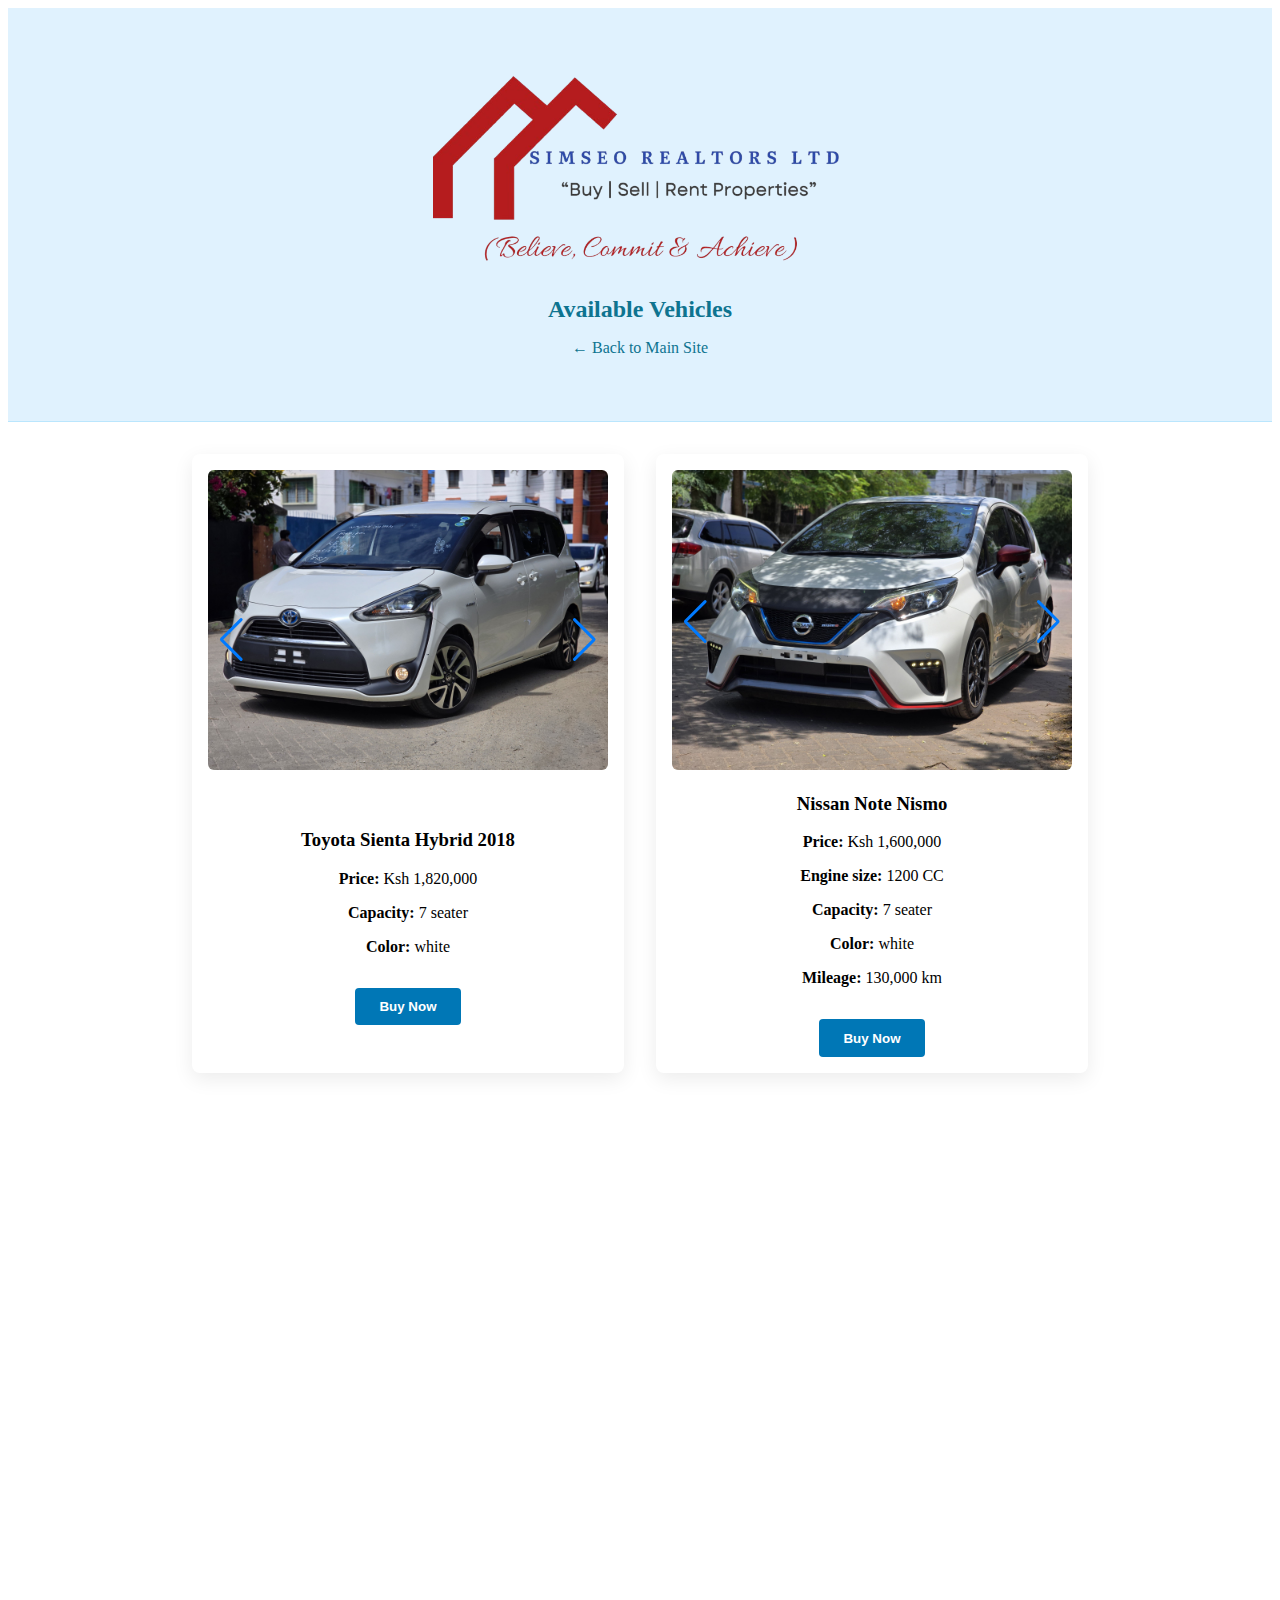
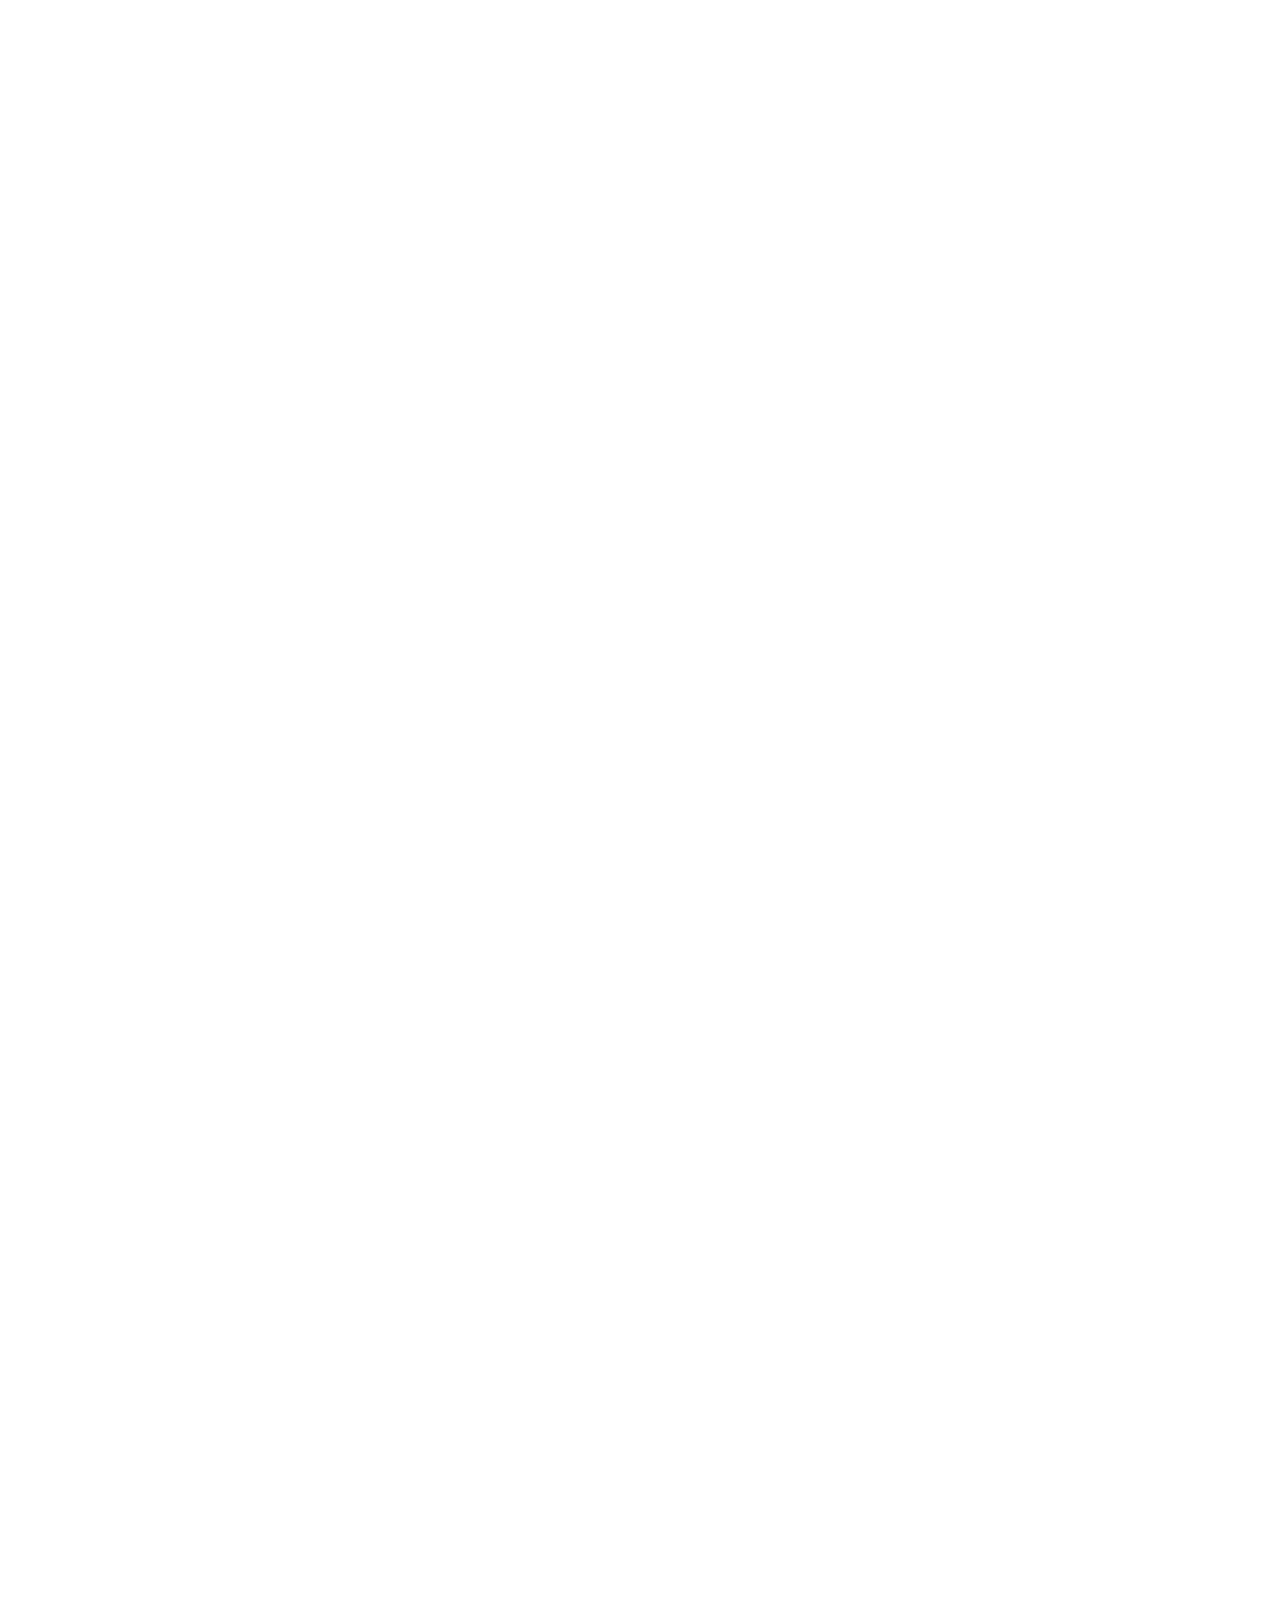
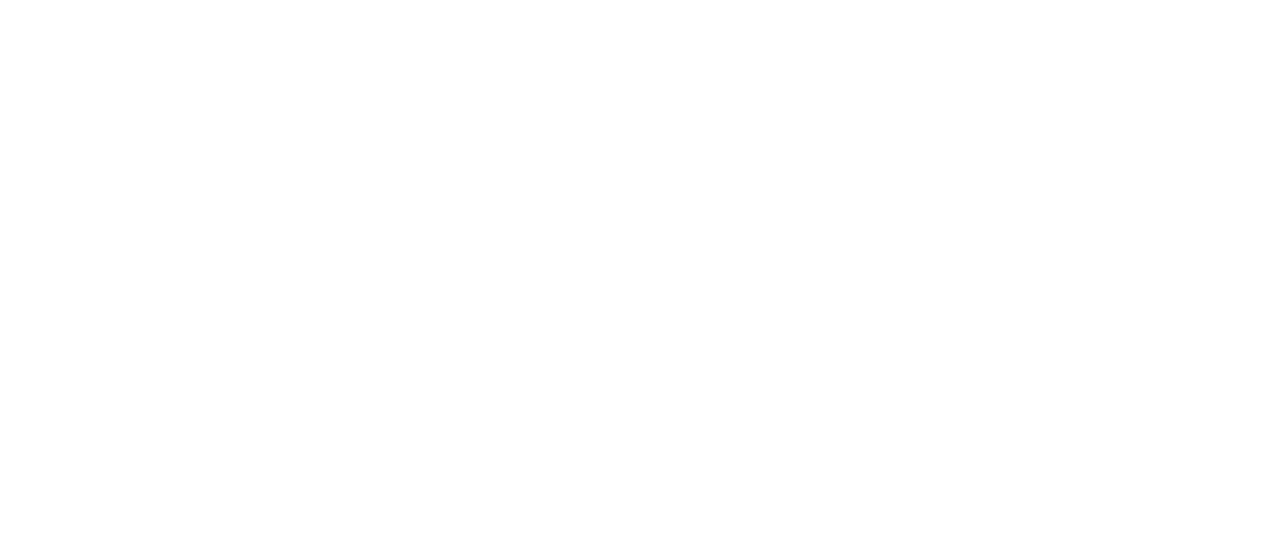
<file: vehicles.html>
<!DOCTYPE html>
<html lang="en">
<head>
  <meta charset="UTF-8" />
  <meta name="viewport" content="width=device-width, initial-scale=1.0"/>
  <title>Vehicles for Sale | SIMSEO REALTORS</title>
  <link rel="stylesheet" href="vehicles.css" />
  <link rel="preconnect" href="https://fonts.googleapis.com">
  <link href="https://fonts.googleapis.com/css2?family=Outfit:wght@400;700&display=swap" rel="stylesheet">
  <!-- SEO Meta Tags -->
<meta name="description" content="Browse SIMSEO Realtors' available vehicles for sale. High-quality cars at affordable prices. View photos, details, and submit your interest." />
<meta name="keywords" content="vehicles for sale, SIMSEO cars, buy vehicle Kenya, car dealership, affordable cars Kenya" />
<meta name="author" content="SIMSEO Realtors" />
<link rel="canonical" href="https://simseorealtors.com/vehicles.html" />

<!-- Open Graph for social media -->
<meta property="og:title" content="Vehicles for Sale | SIMSEO Realtors" />
<meta property="og:description" content="Explore quality vehicles at unbeatable prices. View photos and make an offer." />
<!-- <meta property="og:image" content="https://simseorealtors.com/.jpg" /> replace with your vehicle banner -->
<meta property="og:url" content="https://simseorealtors.com/vehicles.html" />
<meta property="og:type" content="website" />

<!-- Twitter Card -->
<meta name="twitter:card" content="summary_large_image" />
<meta name="twitter:title" content="Vehicles for Sale | SIMSEO Realtors" />
<meta name="twitter:description" content="SIMSEO offers a wide range of vehicles for sale with clear title and inspection." />
<!-- <meta name="twitter:image" content="https://simseorealtors.com/assets/preview.jpg" /> -->

</head>
<!-- Swiper CSS -->
<link rel="stylesheet" href="https://cdn.jsdelivr.net/npm/swiper@10/swiper-bundle.min.css" />
<!-- Swiper JS -->
<script src="https://cdn.jsdelivr.net/npm/swiper@10/swiper-bundle.min.js"></script>


<link rel="stylesheet" href="https://cdnjs.cloudflare.com/ajax/libs/font-awesome/6.4.0/css/all.min.css">

<link rel="icon" href="logo.webp" type="image/x-icon" />

<body>


  <header>
    <div class="header-container">
      <img src="logo3.png" alt="SIMSEO REALTORS LTD Logo" class="logo fade-in-up" />
      <h2>Available Vehicles</h2>
      <a href="index.html" class="back-home">← Back to Main Site</a>
    </div>
  </header>
  
  
  <section class="vehicle-gallery container">

    <div class="vehicle-card fade-in-up delay-1" data-name="Toyota Sienta 2018">
      <div class="swiper vehicle-swiper">
        <div class="swiper-wrapper">
          <div class="swiper-slide"><img src="vehicles/Toyota sienta 2018.jpg" alt="Toyota Sienta front" /></div>
          <div class="swiper-slide"><img src="vehicles/Toyota sienta 2018-1.jpg" alt="Toyota Sienta front" /></div>
          <div class="swiper-slide"><img src="vehicles/Toyota sienta 2018-2.jpg" alt="Toyota Sienta front" /></div>
          <div class="swiper-slide"><img src="vehicles/Toyota sienta 2018-3.jpg" alt="Toyota Sienta rear" /></div>
          <div class="swiper-slide"><img src="vehicles/Toyota sienta 2018-4.jpg" alt="Toyota Sienta rear" /></div>
          <div class="swiper-slide"><img src="vehicles/Toyota sienta 2018-5.jpg" alt="Toyota Sienta interior front" /></div>
          <div class="swiper-slide"><img src="vehicles/Toyota sienta 2018-6.jpg" alt="Toyota Sienta interior rear" /></div>
          <div class="swiper-slide"><img src="vehicles/Toyota sienta 2018-7.jpg" alt="Toyota Sienta interior front" /></div>
          <div class="swiper-slide"><img src="vehicles/Toyota sienta 2018-8.jpg" alt="Toyota Sienta interior rear" /></div>
          <div class="swiper-slide"><img src="vehicles/Toyota sienta 2018-9.jpg" alt="Toyota Sienta Dashboard" /></div>
          <div class="swiper-slide"><img src="vehicles/Toyota sienta 2018-10.jpg" alt="Toyota Sienta rear" /></div>
          <div class="swiper-slide"><img src="vehicles/Toyota sienta 2018-11.jpg" alt="Toyota Sienta rear" /></div>
        </div>
        <!-- Optional Swiper navigation -->
        <div class="swiper-button-next"></div>
        <div class="swiper-button-prev"></div>
      
      
      </div>
      <h3>Toyota Sienta Hybrid 2018</h3>
      <p><strong>Price:</strong> Ksh 1,820,000</p>
      <p><strong>Capacity:</strong> 7 seater</p>
      <p><strong>Color:</strong> white</p>
      <button class="cta-btn" onclick="openVehicleModal(this)">Buy Now</button>
    </div>


    <div class="vehicle-card fade-in-up delay-1" data-name="Nissan Note Nismo">
      <div class="swiper vehicle-swiper">
        <div class="swiper-wrapper">
          <div class="swiper-slide"><img src="vehicles/Nissan note nismo.jpg" alt="Nissan Note Nismo front" /></div>
          <div class="swiper-slide"><img src="vehicles/Nissan note nismo-1.jpg" alt="Nissan Note Nismo rear" /></div>
          <div class="swiper-slide"><img src="vehicles/Nissan note nismo-2.jpg" alt="Nissan Note Nismo mileage" /></div>
          <div class="swiper-slide"><img src="vehicles/Nissan note nismo-3.jpg" alt="Nissan Note Nismo front interior" /></div>

        </div>
        <!-- Optional Swiper navigation -->
        <div class="swiper-button-next"></div>
        <div class="swiper-button-prev"></div>
      
      </div>
      <h3>Nissan Note Nismo</h3>
      <p><strong>Price:</strong> Ksh 1,600,000</p>
      <p><strong>Engine size:</strong> 1200 CC</p>
      <p><strong>Capacity:</strong> 7 seater</p>
      <p><strong>Color:</strong> white</p>
      <p><strong>Mileage:</strong> 130,000 km</p>
      <button class="cta-btn" onclick="openVehicleModal(this)">Buy Now</button>
    </div>

    <div class="vehicle-card fade-in-up delay-2" data-name="Nissan Sereena 2018">
      <div class="swiper vehicle-swiper">
        <div class="swiper-wrapper">
          <div class="swiper-slide"><img src="vehicles/Nissan sereena 2018 .jpg" alt="Nissan Sereena 2018 front" /></div>
          <div class="swiper-slide"><img src="vehicles/Nissan sereena 2018-1 .jpg" alt="Nissan Sereena 2018 front" /></div>
          <div class="swiper-slide"><img src="vehicles/Nissan sereena 2018-2.jpg" alt="Nissan Sereena 2018 front" /></div>

        </div>
        <!-- Optional Swiper navigation -->
        <div class="swiper-button-next"></div>
        <div class="swiper-button-prev"></div>
      
      </div>
      <h3>Nissan Sereena Hybrid 2018</h3>
      <p><strong>Price:</strong> Ksh 2,000,000</p>
      <p><strong>Color:</strong> Maroon</p>
      <p><strong>Mileage:</strong> 109,000 km</p>
      <p><strong>Ignition system:</strong> Push start</p>
      <button class="cta-btn" onclick="openVehicleModal(this)">Buy Now</button>
    </div>


    <div class="vehicle-card fade-in-up delay-1" data-name="Mazda CX8 2018">
      <div class="swiper vehicle-swiper">
        <div class="swiper-wrapper">
          <div class="swiper-slide"><img src="vehicles/mazda cx8.jpg" alt="Mazda CX8 front" /></div>
          <div class="swiper-slide"><img src="vehicles/mazda cx8-1.jpg" alt="Mazda CX8 rear" /></div>
        </div>
        <!-- Optional Swiper navigation -->
        <div class="swiper-button-next"></div>
        <div class="swiper-button-prev"></div>
      
      </div>
      <h3>Mazda CX8 2018</h3>
      <p><strong>Price:</strong> Ksh 4,200,000</p>
      <p><strong>Fuel type:</strong> Diesel</p>
      <p><strong>Engine size:</strong> 2000 CC</p>
      <p><strong>Transmission:</strong> Automatic</p>
      <p><strong>Color:</strong> black</p>
      <button class="cta-btn" onclick="openVehicleModal(this)">Buy Now</button>
    </div>

    <div class="vehicle-card fade-in-up delay-2" data-name="Toyota RAV4 Adventure 2021">
        <div class="swiper vehicle-swiper">
          <div class="swiper-wrapper">
            <div class="swiper-slide"><img src="vehicles/toyota rav4.jpg" alt="RAV4 front" /></div>
            <div class="swiper-slide"><img src="vehicles/toyota rav4-1.jpg" alt="RAV4 rear" /></div>
          </div>
          <!-- Optional Swiper navigation -->
          <div class="swiper-button-next"></div>
          <div class="swiper-button-prev"></div>
        
        </div>
        <h3>Toyota RAV4 Adventure 2021</h3>
        <p><strong>Price:</strong> Ksh 5,500,000</p>
        <p><strong>Engine size:</strong> 2000 CC</p>
        <p><strong>Color:</strong> grey</p>
        <button class="cta-btn" onclick="openVehicleModal(this)">Buy Now</button>
      </div>

    <div class="vehicle-card fade-in-up delay-1" data-name="Suzuki Swift">
        <div class="swiper vehicle-swiper">
          <div class="swiper-wrapper">
            <div class="swiper-slide"><img src="vehicles/suzuki swift-1.jpg" alt="Suzuki Swift front" /></div>
            <div class="swiper-slide"><img src="vehicles/suzuki swift.jpg" alt="Suzuki Swift rear" /></div>
            <div class="swiper-slide"><img src="vehicles/suzuki swift-2.jpg" alt="Suzuki Swift side" /></div>
            <div class="swiper-slide"><img src="vehicles/suzuki swift-3.jpg" alt="Suzuki Swift side" /></div>
          </div>
          <!-- Optional Swiper navigation -->
          <div class="swiper-button-next"></div>
          <div class="swiper-button-prev"></div>
        
        </div>
        <h3>Suzuki Swift</h3>
        <p><strong>Price:</strong> Ksh 750,000</p>
        <p><strong>Capacity:</strong> 5 seater</p>
        <p><strong>Color:</strong> grey</p>
        <button class="cta-btn" onclick="openVehicleModal(this)">Buy Now</button>
      </div>

    <div class="vehicle-card fade-in-up delay-3" data-name="Toyota Probox Hybrid F-extra 2019">
        <div class="swiper vehicle-swiper">
          <div class="swiper-wrapper">
            <div class="swiper-slide"><img src="vehicles/toyota probox.jpg" alt="Toyota probox front" /></div>
          </div>
          <!-- Optional Swiper navigation -->
          <div class="swiper-button-next"></div>
          <div class="swiper-button-prev"></div>
        
        </div>
        <h3>Toyota Probox F-extra Hybrid 2019</h3>
        <p><strong>Price:</strong> Ksh 1,650,000</p>
        <p><strong>capacity:</strong> 5 seater</p>
        <p><strong>Color:</strong> silver</p>
        <button class="cta-btn" onclick="openVehicleModal(this)">Buy Now</button>
</div>


<div class="vehicle-card fade-in-up delay-2" data-name="Toyota Filder Hybrid">
    <div class="swiper vehicle-swiper">
      <div class="swiper-wrapper">
        <div class="swiper-slide"><img src="vehicles/toyota filder hybrid-1.jpg" alt="Toyota filder hybrid front" /></div>
        <div class="swiper-slide"><img src="vehicles/toyota filder hybrid.jpg" alt="Toyota filder hybrid rear" /></div>

      </div>
      <!-- Optional Swiper navigation -->
      <div class="swiper-button-next"></div>
      <div class="swiper-button-prev"></div>
    
    </div>
    <h3>Toyota Filder Hybrid</h3>
    <p><strong>Price:</strong> Ksh 2,000,000</p>
    <p><strong>Mileage:</strong> 110,000 km</p>
    <p><strong>Color:</strong> red </p>
    <p><strong>Ignition system:</strong> Push start</p>
    <button class="cta-btn" onclick="openVehicleModal(this)">Buy Now</button>
</div>


<div class="vehicle-card fade-in-up delay-1" data-name="Toyota Filder 2016">
    <div class="swiper vehicle-swiper">
      <div class="swiper-wrapper">
        <div class="swiper-slide"><img src="vehicles/toyota filder.jpg" alt="Toyota filder 2016 front" /></div>
      </div>
      <!-- Optional Swiper navigation -->
      <div class="swiper-button-next"></div>
      <div class="swiper-button-prev"></div>
    
    </div>
    <h3>Toyota Filder 2016</h3>
    <p><strong>Price:</strong> Ksh 1,580,000</p>
    <p><strong>Engine size:</strong> 1500 CC</p>
    <p><strong>Capacity:</strong> 5 seater</p>
    <p><strong>Color:</strong> Blue</p>
    <button class="cta-btn" onclick="openVehicleModal(this)">Buy Now</button>
</div>

<div class="vehicle-card fade-in-up delay-3" data-name="Toyota Honda C-HR 2017">
    <div class="swiper vehicle-swiper">
      <div class="swiper-wrapper">
        <div class="swiper-slide"><img src="vehicles/toyota honda 2017.jpg" alt="Toyota Honda C-HR 2017 front" /></div>
        <div class="swiper-slide"><img src="vehicles/toyota honda 2017-1.jpg" alt="Toyota Honda C-HR 2017 rear" /></div>

      </div>
      <!-- Optional Swiper navigation -->
      <div class="swiper-button-next"></div>
      <div class="swiper-button-prev"></div>
    
    </div>
    <h3>Toyota Honda C-HR 2017</h3>
    <p><strong>Price:</strong> Ksh 2,600,000</p>
    <p><strong>Color:</strong> Blue-green</p>
    <button class="cta-btn" onclick="openVehicleModal(this)">Buy Now</button>
</div>

  </section>

  
  <div id="vehicleModal" class="modal">
    <div class="modal-content">
      <span class="close-btn" onclick="closeVehicleModal()">&times;</span>
      <h3>Vehicle Purchase Inquiry</h3>
      <form action="https://formspree.io/f/xovddbov" method="POST">
        <input type="text" name="name" placeholder="Your Full Name" required />
        <input type="email" name="email" placeholder="Your Email" required />
        <input type="tel" name="phone" placeholder="Phone Number" required />
        <input type="text" name="vehicle" id="vehicleInput" readonly />
        <textarea name="message" placeholder="Your Message or Questions"></textarea>
        <button type="submit">Submit</button>
      </form>
    </div>
  </div>
  
  
  
    <!-- Footer -->
<footer class="site-footer fade-in-up delay-1">
    <div class="container footer-content">
      <div class="footer-brand">
        <h4>SIMSEO REALTORS</h4>
        <p>Believe, Commit & Achieve.</p>
      </div>
  
      <!-- <div class="footer-links">
         <a href="#hero">Home</a> 
        <a href="#about">About</a>
        <a href="#visit">Visit</a>
        <a href="#contact">Contact</a>
      </div> -->
  
      <!-- <div class="footer-socials">
        <a href="#" target="_blank"><i class="fab fa-facebook-f"></i></a>
        <a href="#" target="_blank"><i class="fab fa-instagram"></i></a>
        <a href="#" target="_blank"><i class="fab fa-youtube"></i></a>
      </div>
    </div> -->
  
    <div class="footer-bottom">
      <p>&copy; 2025 SIMSEO REALTORS. All rights reserved.</p>
    </div>
  </footer>
  <script>
    // Swiper init
    const swiper = new Swiper('.vehicle-swiper', {
      loop: true,
      navigation: {
        nextEl: '.swiper-button-next',
        prevEl: '.swiper-button-prev',
      },
      grabCursor: true,
    });
  
    // Modal form logic
    function openVehicleModal(button) {
      const vehicleName = button.closest('.vehicle-card').getAttribute('data-name');
      document.getElementById('vehicleInput').value = vehicleName;
      document.getElementById('vehicleModal').style.display = 'flex';
    }
  
    function closeVehicleModal() {
      document.getElementById('vehicleModal').style.display = 'none';
    }
  
    window.onclick = function (e) {
      const modal = document.getElementById('vehicleModal');
      if (e.target === modal) closeVehicleModal();
    };
  </script>

<script>
    // Fade-in on scroll
    const fadeElements = document.querySelectorAll('.fade-in-up');
  
    const observer = new IntersectionObserver(entries => {
      entries.forEach(entry => {
        if (entry.isIntersecting) {
          entry.target.classList.add('visible');
          observer.unobserve(entry.target);
        }
      });
    }, { threshold: 0.1 });
  
    fadeElements.forEach(el => observer.observe(el));
  </script>
  
    
</body>
</html>
</file>
<file: style.css>
:root {
  --sea-blue: #30a6e5;
  --sea-blue-dark: #f94012ed;
  --sea-blue-light: #caf0f8;
  --text-dark: #1f2937;
  --text-light: #f1f5f9;
  --bg-light: #ffffff;
  --bg-soft: #f8fafc;
  --accent-glow: rgba(60, 178, 252, 0.573);
}

* {
  margin: 0;
  padding: 0;
  box-sizing: border-box;
  scroll-behavior: smooth;
}

body {
  font-family: 'Segoe UI', Tahoma, Geneva, Verdana, sans-serif;
  background-color: var(--bg-light);
  color: var(--text-dark);
  line-height: 1.7;
  font-size: 1rem;
}

/* Typography */
h1, h2, h3 {
  font-weight: 700;
  color: var(--text-dark);
  margin-bottom: 1rem;
}

h1 { font-size: 2.25rem; }
h2 { font-size: 2rem; }
h3 { font-size: 1.5rem; }

p {
  max-width: 750px;
  margin: 0 auto 1.5rem auto;
}

/* Utility Container */
.container {
  max-width: 1200px;
  margin: 0 auto;
  padding: 0 1rem;
}

/* Header */
header {
  background-color: var(--sea-blue);
  padding: 1rem 0;
  color: var(--text-light);
  box-shadow: 0 4px 12px rgba(0, 0, 0, 0.08);
}

header h1 {
  font-size: 1.75rem;
}

nav {
  display: flex;
  gap: 1.5rem;
}

nav a {
  color: var(--text-light);
  text-decoration: none;
  font-weight: 500;
  position: relative;
  transition: color 0.3s ease;
}

nav a::after {
  content: '';
  position: absolute;
  width: 0%;
  height: 2px;
  background-color: var(--text-light);
  left: 0;
  bottom: -4px;
  transition: 0.3s;
}

nav a:hover::after {
  width: 100%;
}

/* Hero Section */
.hero {
  background-color: var(--sea-blue-dark);
  color: var(--text-light);
  text-align: center;
  padding: 6rem 1rem 5rem 1rem;
  position: relative;
  overflow: hidden;
}

.cta-button {
  display: inline-block;
  background-color: var(--text-light);
  color: var(--sea-blue-dark);
  padding: 0.85rem 2.5rem;
  margin-top: 2rem;
  border-radius: 9999px;
  font-weight: 600;
  text-decoration: none;
  box-shadow: 0 10px 20px var(--accent-glow);
  transition: transform 0.4s ease, background-color 0.3s ease, box-shadow 0.4s ease;
}

.cta-button:hover {
  background-color: #e2e8f0;
  transform: translateY(-8px);
  box-shadow: 0 14px 25px rgba(0, 119, 182, 0.3);
  
}

/* Sections */
section {
  padding: 5rem 1rem;
  text-align: center;
}

/* Gallery Grid */
.gallery {
  display: grid;
  grid-template-columns: repeat(auto-fit, minmax(250px, 1fr));
  gap: 2rem;
  margin-top: 2rem;
}

.gallery-item {
  background-color: var(--bg-soft);
  border-radius: 1rem;
  height: 250px;
  box-shadow: 0 6px 20px rgba(0, 0, 0, 0.06);
  overflow: hidden;
  transition: transform 0.4s ease, box-shadow 0.4s ease;
  cursor: pointer;
  position: relative;
}

.gallery-item:hover {
  transform: scale(1.03);
  box-shadow: 0 12px 25px rgba(0, 0, 0, 0.1);
}

/* Contact Section */
.contact p {
  margin-bottom: 0.75rem;
  font-size: 1.05rem;
}

.live-logo {
  margin-top: 2rem;
  position: relative;
}

.live-logo img {
  width: 100px;
  height: 100px;
}

.live-logo p {
  font-size: 1.2rem;
  color: var(--text-dark);
}

/* Footer */
footer {
  background-color: var(--sea-blue);
  color: var(--text-light);
  text-align: center;
  padding: 2rem 1rem;
  margin-top: 5rem;
  font-size: 0.95rem;
}

/* Animations */
.fade-in {
  opacity: 0;
  transform: translateY(30px);
  animation: fadeInUp 1.1s ease forwards;
}

.fade-in.delay-1 { animation-delay: 0.3s; }
.fade-in.delay-2 { animation-delay: 0.6s; }
.fade-in.delay-3 { animation-delay: 0.9s; }

@keyframes fadeInUp {
  to {
    opacity: 1;
    transform: translateY(0);
  }
}

/* Responsive Layout */
@media (max-width: 768px) {
  h1 { font-size: 2rem; }
  h2 { font-size: 1.6rem; }
  h3 { font-size: 1.3rem; }

  nav {
    flex-direction: column;
    align-items: flex-start;
    gap: 0.5rem;
  }

  .cta-button {
    width: 100%;
    max-width: 300px;
  }

  .logo {
    height: 80px;
    margin: 0 auto;
    display: block;
  }
  
}
@media (max-width: 450px) {
.logo{
  height: 50px;
  margin: auto;
}
}

@media (max-width: 768px) {
  nav {
    flex-direction: column;
    align-items: center;
    gap: 1rem;
    padding: 1rem 0;
  }

  .cta-button {
    width: 100%;
    max-width: 280px;
  }

  header {
    text-align: center;
  }
}



.manager-message {
  padding: 4rem 1rem;
}

.manager-content {
  display: flex;
  flex-wrap: wrap;
  align-items: center;
  gap: 2rem;
  justify-content: center;
}

.manager-photo img {
  width: 180px;
  height: 180px;
  border-radius: 100%;
  object-fit: cover;
  box-shadow: 0 8px 20px rgba(0,0,0,0.1);
  background-color: #e0f2fe;
}

.manager-text {
  max-width: 600px;
  text-align: left;
}

.manager-text h3 {
  margin-bottom: 1rem;
  color: var(--sea-blue-dark);
}

.manager-text p {
  margin-bottom: 1rem;
  font-size: 1.05rem;
  line-height: 1.6;
}


.services {
  margin-top: 2.5rem;
}

.services h4 {
  font-size: 1.25rem;
  margin-bottom: 1rem;
  color: var(--sea-blue);
}

.services ul {
  list-style: none;
  padding-left: 0;
}

.services ul li {
  margin-bottom: 0.75rem;
  font-weight: 500;
}


.advice {
  font-size: 0.95rem;
  color: #555;
  max-width: 600px;
  margin: 1rem auto;
}


@media (max-width: 768px) {
  .manager-content {
    flex-direction: column;
    text-align: center;
  }

  .manager-text {
    text-align: center;
  }
}

@media (max-width: 768px) {
  .header-content {
    flex-direction: column;
    align-items: center;
    text-align: center;
  }
}



.visit-form {
  max-width: 500px;
  margin: 2rem auto 0;
  display: flex;
  flex-direction: column;
  gap: 1rem;
}

.visit-form input, .visit-form button {
  padding: 0.9rem 1rem;
  border: 1px solid #ccc;
  border-radius: 8px;
  font-size: 1rem;
}

.visit-form button {
  background-color: var(--sea-blue);
  color: white;
  font-weight: 600;
  border: none;
  transition: background-color 0.3s ease;
}

.visit-form button:hover {
  background-color: var(--sea-blue-dark);
  cursor: pointer;
}


.contact-section {
  padding: 4rem 1rem;
  background-color: #f0f9ff;
  border-top: 1px solid #dbeafe;
}

.contact-grid {
  display: grid;
  grid-template-columns: repeat(auto-fit, minmax(220px, 1fr));
  gap: 2rem;
  margin-top: 2.5rem;
  text-align: center;
}

.contact-item i {
  font-size: 2rem;
  color: var(--sea-blue);
  margin-bottom: 0.5rem;
  animation: pop-in 0.6s ease forwards;
}

@keyframes pop-in {
  0% {
    transform: scale(0.85);
    opacity: 0;
  }
  100% {
    transform: scale(1);
    opacity: 1;
  }
}


.site-footer {
  background-color: #0f172a;
  color: #e0f2fe;
  padding: 3rem 1rem 1rem;
  font-size: 0.95rem;
  margin-top: 4rem;
  
}

.footer-content {
  display: flex;
  flex-wrap: wrap;
  justify-content: space-between;
  gap: 2rem;
  align-items: flex-start;
  max-width: 1200px;
  margin: 0 auto;
  padding-bottom: 1rem;
  border-bottom: 1px solid #334155;
}

.footer-brand h4 {
  margin-bottom: 0.3rem;
  color: #38bdf8;
  font-size: 1.3rem;
}

.footer-links,
.footer-socials {
  display: flex;
  flex-direction: column;
  gap: 0.5rem;
}

.footer-links a,
.footer-socials a {
  color: #e0f2fe;
  text-decoration: none;
  transition: color 0.3s ease;
}

.footer-links a:hover,
.footer-socials a:hover {
  color: #38bdf8;
}

.footer-socials a i {
  font-size: 1.2rem;
}

.footer-bottom {
  text-align: center;
  margin-top: 1rem;
  color: #94a3b8;
  font-size: 0.85rem;
}


.more-properties {
  margin-top: 2rem;
  display: flex;
  justify-content: center;
  align-items: center;
}


.cta-button.alt {
  background-color: transparent;
  border: 2px solid var(--sea-blue);
  color: var(--sea-blue);
  transition: all 0.3s ease;
}

.cta-button.alt:hover {
  background-color: var(--sea-blue);
  color: #fff;
}

/* Modal Styles */
.modal {
  display: none;
  position: fixed;
  z-index: 999;
  left: 0; top: 0;
  width: 100%;
  height: 100%;
  background-color: rgba(0, 30, 60, 0.6);
  justify-content: center;
  align-items: center;
}

.modal-content {
  background-color: white;
  padding: 2rem;
  border-radius: 8px;
  max-width: 500px;
  width: 90%;
  box-shadow: 0 12px 30px rgba(0,0,0,0.2);
  animation: slideUp 0.4s ease;
  position: relative;
}

.modal-content h3 {
  margin-top: 0;
  color: #0284c7;
}

.modal-content input,
.modal-content button {
  display: block;
  width: 100%;
  padding: 0.75rem;
  margin-top: 1rem;
  border-radius: 5px;
  border: 1px solid #ccc;
}

.modal-content button {
  background-color: #0284c7;
  color: white;
  border: none;
  cursor: pointer;
  transition: background 0.3s ease;
}

.modal-content button:hover {
  background-color: #d54622f4;
}

.close-btn {
  position: absolute;
  top: 0.5rem;
  right: 1rem;
  font-size: 1.5rem;
  cursor: pointer;
  color: #334155;
}

@keyframes slideUp {
  from { transform: translateY(50px); opacity: 0; }
  to { transform: translateY(0); opacity: 1; }
}


.property-gallery {
  display: flex;
  flex-wrap: wrap;
  justify-content: center;
  gap: 2rem;
  max-width: 1200px;
  margin: 0 auto;
  padding: 2rem 1rem;
}

.property-card {
  background: #ffffff;
  border-radius: 8px;
  box-shadow: 0 4px 20px rgba(0, 30, 60, 0.08);
  overflow: hidden;
  width: 300px;
  transition: transform 0.3s ease, box-shadow 0.3s ease;
  cursor: pointer;
}

.property-card:hover {
  transform: translateY(-10px);
  box-shadow: 0 8px 30px rgba(0, 30, 60, 0.15);
}

.property-card img {
  width: 100%;
  height: 200px;
  object-fit: cover;
  display: block;
}

.property-info {
  padding: 1rem;
  text-align: left;
}

.property-info h3 {
  color: #0284c7;
  margin-bottom: 0.5rem;
}

.property-info p {
  margin: 0.3rem 0;
  color: #334155;
  font-size: 0.95rem;
}


.fade-in-up {
  opacity: 0;
  transform: translateY(20px);
  transition: opacity 0.8s ease, transform 0.8s ease;
}

.fade-in-up.visible {
  opacity: 1;
  transform: translateY(0);
}



.logo {
  height: 200px;
  width: auto;
  object-fit: contain;
}




.logo-video-section {
  width: 100%;
  height: auto;
  display: flex;
  justify-content: center;
  align-items: center;
  background-color: #ffffff; /* Or your background color */
  padding: 0;
  margin: 0;
  overflow: hidden;
}

.logo-video {
  max-width: 100%;
  height: auto;
  display: block;
}


.header-content {
  display: flex;
  justify-content: space-between;
  align-items: center;
  flex-wrap: wrap;
  gap: 1rem;
  padding: 0 1rem;
}



@media (max-width: 768px) {
 

  .logo {
    height: 150px;
    margin: 0 auto;
    display: block;
  }
  
}
</file>
<file: gallery.css>
body {
    font-family: 'Segoe UI', sans-serif;
    margin: 0;
    background-color: #f8fafc;
    color: #1e293b;
  }
  
  .container {
    max-width: 1200px;
    margin: 2rem auto;
    padding: 0 1rem;
  }
  
  header {
    text-align: center;
    background-color: #e0f2fe;
    padding: 2rem 1rem;
    border-bottom: 1px solid #bae6fd;
  }
  
  header h2 {
    margin-bottom: 0.5rem;
    color: #0e7490;
  }
  
  .back-home {
    display: inline-block;
    margin-top: 0.5rem;
    color: #0e7490;
    text-decoration: none;
  }
  
  .property-gallery {
    display: grid;
    grid-template-columns: repeat(auto-fit, minmax(280px, 1fr));
    gap: 2rem;
    margin-top: 2rem;
  }
  
  .property-card {
    background: white;
    border-radius: 10px;
    overflow: hidden;
    box-shadow: 0 8px 18px rgba(0,0,0,0.05);
    transition: transform 0.3s ease;
  }
  
  .property-card:hover {
    transform: translateY(-6px);
  }
  
  .property-card img {
    width: 100%;
    height: 200px;
    object-fit: cover;
  }
  
  .property-info {
    padding: 1rem;
  }
  
  .property-info h3 {
    margin-top: 0;
    color: #0284c7;
  }
  
  .property-info p {
    margin: 0.3rem 0;
    font-size: 0.95rem;
  }
  

/* Modal Styles */
.modal {
    display: none;
    position: fixed;
    z-index: 999;
    left: 0; top: 0;
    width: 100%;
    height: 100%;
    background-color: rgba(0, 30, 60, 0.6);
    justify-content: center;
    align-items: center;
  }
  
  .modal-content {
    background-color: white;
    padding: 2rem;
    border-radius: 8px;
    max-width: 500px;
    width: 90%;
    box-shadow: 0 12px 30px rgba(0,0,0,0.2);
    animation: slideUp 0.4s ease;
    position: relative;
  }
  
  .modal-content h3 {
    margin-top: 0;
    color: #0284c7;
  }
  
  .modal-content input,
  .modal-content button {
    display: block;
    width: 100%;
    padding: 0.75rem;
    margin-top: 1rem;
    border-radius: 5px;
    border: 1px solid #ccc;
  }
  
  .modal-content button {
    background-color: #0284c7;
    color: white;
    border: none;
    cursor: pointer;
    transition: background 0.3s ease;
  }
  
  .modal-content button:hover {
    background-color: #d54622f4;
  }
  
  .close-btn {
    position: absolute;
    top: 0.5rem;
    right: 1rem;
    font-size: 1.5rem;
    cursor: pointer;
    color: #334155;
  }
  
  @keyframes slideUp {
    from { transform: translateY(50px); opacity: 0; }
    to { transform: translateY(0); opacity: 1; }
  }
  
  .fade-in-up {
    opacity: 0;
    transform: translateY(20px);
    transition: opacity 0.8s ease, transform 0.8s ease;
  }
  
  .fade-in-up.visible {
    opacity: 1;
    transform: translateY(0);
  }
  

  
.logo {
  height: 200px;
  width: auto;
  object-fit: contain;
}


.site-footer {
  background-color: #0f172a;
  color: #e0f2fe;
  padding: 3rem 1rem 1rem;
  font-size: 0.95rem;
  margin-top: 4rem;
}

.footer-content {
  display: flex;
  flex-wrap: wrap;
  justify-content: space-between;
  gap: 2rem;
  align-items: flex-start;
  max-width: 1200px;
  margin: 0 auto;
  padding-bottom: 1rem;
  border-bottom: 1px solid #334155;
}

.footer-brand h4 {
  margin-bottom: 0.3rem;
  color: #38bdf8;
  font-size: 1.3rem;
}

.footer-links,
.footer-socials {
  display: flex;
  flex-direction: column;
  gap: 0.5rem;
}

.footer-links a,
.footer-socials a {
  color: #e0f2fe;
  text-decoration: none;
  transition: color 0.3s ease;
}

.footer-links a:hover,
.footer-socials a:hover {
  color: #38bdf8;
}

.footer-socials a i {
  font-size: 1.2rem;
}

.footer-bottom {
  text-align: center;
  margin-top: 1rem;
  color: #94a3b8;
  font-size: 0.85rem;
}


@media (max-width: 768px) {
 

  .logo {
    height: 150px;
    margin: 0 auto;
    display: block;
  }
  
}
</file>
<file: vehicles.css>
header {
    text-align: center;
    background-color: #e0f2fe;
    padding: 2rem 1rem;
    border-bottom: 1px solid #bae6fd;
  }
  
  header h2 {
    margin-bottom: 0.5rem;
    color: #0e7490;
  }
  
  .back-home {
    display: inline-block;
    margin-top: 0.5rem;
    color: #0e7490;
    text-decoration: none;
  }

  
  .vehicle-listings {
    display: flex;
    flex-wrap: wrap;
    justify-content: center;
    padding: 2rem;
    gap: 2rem;
  }
  
  .vehicle-card {
    background: white;
    border-radius: 10px;
    box-shadow: 0 4px 20px rgba(0,0,0,0.1);
    max-width: 400px;
    width: 100%;
    overflow: hidden;
    transition: transform 0.3s ease;
  }
  
  .vehicle-card:hover {
    transform: translateY(-5px);
  }
  
  .vehicle-card img {
    width: 100%;
    height: auto;
  }
  
  .vehicle-info {
    padding: 1rem;
  }
  
  .fade-in {
    opacity: 0;
    animation: fadeIn 1s forwards ease-in;
  }

  .fade-in-up {
    opacity: 0;
    transform: translateY(20px);
    transition: opacity 0.8s ease, transform 0.8s ease;
  }
  
  .fade-in-up.visible {
    opacity: 1;
    transform: translateY(0);
  }
  
  
  
  @keyframes fadeIn {
    to {
      opacity: 1;
    }
  }
  
  /* Responsive */
  @media (max-width: 768px) {
    .logo-container {
      flex-direction: column;
    }
  
    .vehicle-card {
      max-width: 90%;
    }
  }
  

  .vehicle-gallery {
    display: flex;
    flex-wrap: wrap;
    gap: 2rem;
    justify-content: center;
    padding: 2rem 1rem;
  }
  
  .vehicle-card {
    width: 500px;
    background: white;
    border-radius: 8px;
    box-shadow: 0 6px 20px rgba(0, 0, 0, 0.08);
    overflow: hidden;
    padding: 1rem;
    text-align: center;
  }
  
  .vehicle-card img {
    width: 100%;
    height: auto;
    border-radius: 6px;
  }
  
  .cta-btn {
    margin-top: 1rem;
    padding: 0.7rem 1.5rem;
    background: #0077b6;
    color: white;
    border: none;
    border-radius: 4px;
    font-weight: bold;
    cursor: pointer;
  }
  
  /* Modal styling */
  .modal {
    display: none;
    position: fixed;
    z-index: 999;
    top: 0; left: 0;
    width: 100%; height: 100%;
    background: rgba(0,0,0,0.6);
    justify-content: center;
    align-items: center;
  }
  
  .modal-content {
    background: white;
    padding: 2rem;
    width: 90%;
    max-width: 400px;
    border-radius: 10px;
    animation: fadeInUp 0.4s ease;
  }
  
  .modal-content input,
  .modal-content textarea,
  .modal-content button {
    width: 100%;
    padding: 0.75rem;
    margin: 0.5rem 0;
    border: 1px solid #ccc;
    border-radius: 5px;
  }
  
  .modal-content button {
    background: #0077b6;
    color: white;
    border: none;
    cursor: pointer;
  }
  
   @keyframes fadeInUp {
    from { opacity: 0; transform: translateY(40px); }
    to { opacity: 1; transform: translateY(0); }
  } 
  

  .logo {
    height: 200px;
    width: auto;
    object-fit: contain;
  }

  @media (max-width: 768px) {
 

    .logo {
      height: 150px;
      margin: 0 auto;
      display: block;
    }
    
  }

  @keyframes slideUp {
    from { transform: translateY(50px); opacity: 0; }
    to { transform: translateY(0); opacity: 1; }
  }


  .site-footer {
    background-color: #0f172a;
    color: #e0f2fe;
    padding: 3rem 1rem 1rem;
    font-size: 0.95rem;
    margin-top: 4rem;
    border-radius: 10px;
  }
  
  .footer-content {
    display: flex;
    flex-wrap: wrap;
    justify-content: space-between;
    gap: 2rem;
    align-items: flex-start;
    max-width: 1200px;
    margin: 0 auto;
    padding-bottom: 1rem;
    border-bottom: 1px solid #334155;
  }
  
  .footer-brand h4 {
    margin-bottom: 0.3rem;
    color: #38bdf8;
    font-size: 1.3rem;
  }
  
  .footer-links,
  .footer-socials {
    display: flex;
    flex-direction: column;
    gap: 0.5rem;
  }
  
  .footer-links a,
  .footer-socials a {
    color: #e0f2fe;
    text-decoration: none;
    transition: color 0.3s ease;
  }
  
  .footer-links a:hover,
  .footer-socials a:hover {
    color: #38bdf8;
  }
  
  .footer-socials a i {
    font-size: 1.2rem;
  }
  
  .footer-bottom {
    text-align: center;
    margin-top: 1rem;
    color: #94a3b8;
    font-size: 0.85rem;
  }

  .header-container {
    max-width: 1200px;
    margin: 2rem auto;
    padding: 0 1rem;
  }
</file>
